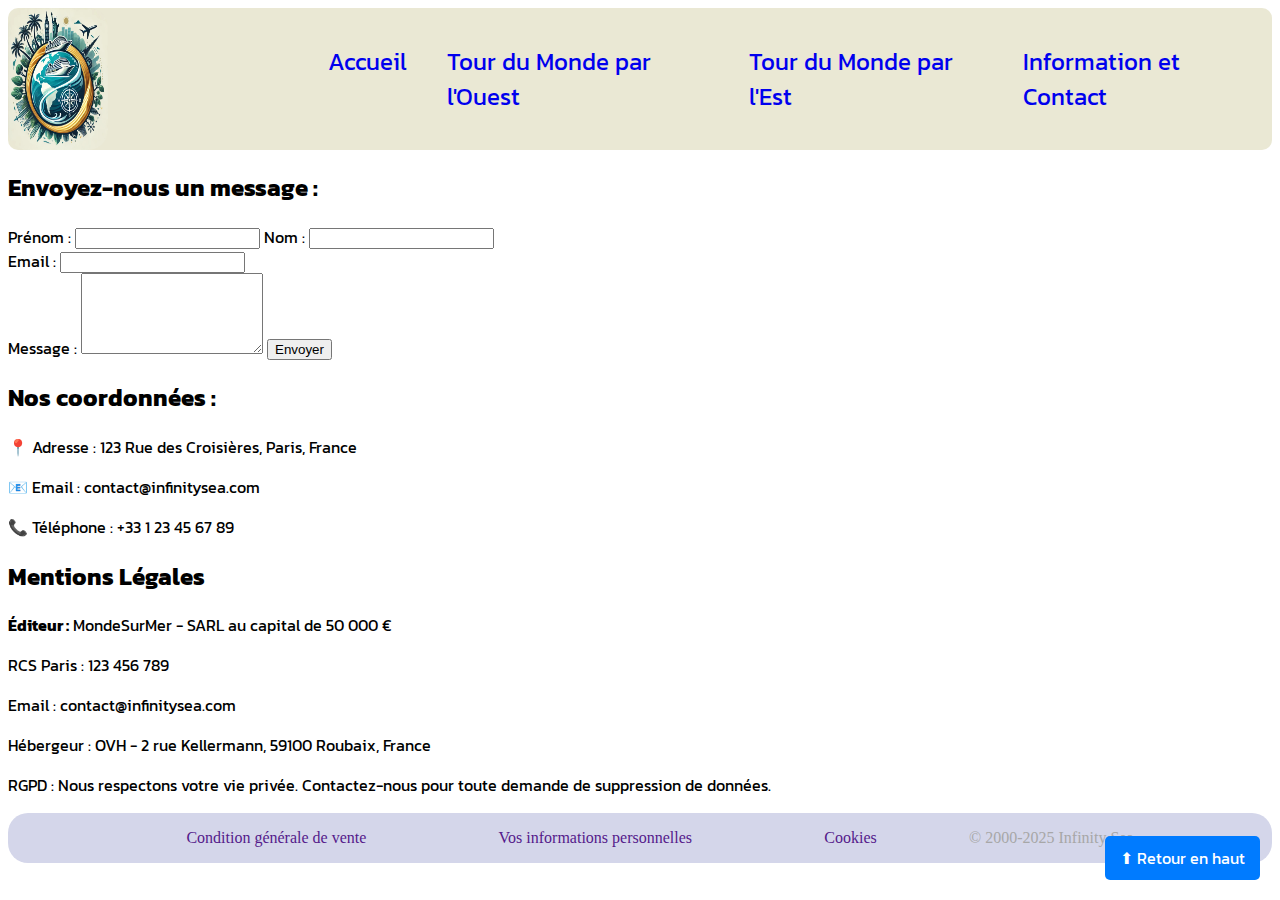
<file: contact.html>
<!DOCTYPE html>
<html lang="fr">
<head>
    <meta charset="UTF-8">
    <meta name="viewport" content="width=device-width, initial-scale=1.0">
    <title>Contact & Mentions Légales 📞​</title>
    <link rel="stylesheet" href="css/contact.css">
    <link rel="preconnect" href="https://fonts.googleapis.com">
    <link rel="preconnect" href="https://fonts.gstatic.com" crossorigin>
    <link href="https://fonts.googleapis.com/css2?family=Kanit&display=swap" rel="stylesheet">
</head>
<body>
    <header>
        <img class="logo" width="100" src="image/logo.jpg" alt="logo">
        <h1 class="animationtext">Infinity Sea</h1>
        <ul class="nav">
            <li><a href="index.html">Accueil</a></li>
            <li><a href="destination1.html">Tour du Monde par l'Ouest</a></li>
            <li><a href="destination2.html">Tour du Monde par l'Est</a></li>
            <li><a href="contact.html">Information et Contact</a></li>
        </ul>
    </header>
    
    <main>
        <section class="contact-form">
            <h2>Envoyez-nous un message :</h2>
            <form action="#" method="POST">
                <label for="hostname">Prénom :</label>
                <input type="text" id="hostname" name="hostname" required>
                <label for="name">Nom :</label>
                <input type="text" id="name" name="name" required>
                <br>
                <label for="email">Email :</label>
                <input type="email" id="email" name="email" required>
                <br>
                <label for="message">Message :</label>
                <textarea id="message" name="message" rows="5" required></textarea>
                <button type="submit">Envoyer</button>
            </form>
        </section>

        <section class="contact-info">
            <h2>Nos coordonnées :</h2>
            <p>📍 Adresse : 123 Rue des Croisières, Paris, France</p>
            <p>📧 Email : contact@infinitysea.com</p>
            <p>📞 Téléphone : +33 1 23 45 67 89</p>
        </section>
        
        <section class="legal">
            <h2>Mentions Légales</h2>
            <p><strong>Éditeur :</strong> MondeSurMer - SARL au capital de 50 000 €</p>
            <p>RCS Paris : 123 456 789</p>
            <p>Email : contact@infinitysea.com</p>
            <p>Hébergeur : OVH - 2 rue Kellermann, 59100 Roubaix, France</p>
            <p>RGPD : Nous respectons votre vie privée. Contactez-nous pour toute demande de suppression de données.</p>
        </section>
    </main>

    <footer>
        <br>
       <ul><a href="">Condition générale de vente</a></ul>
       <ul><a href="">Vos informations personnelles</a></ul>
       <ul><a href="">Cookies</a></ul>
       <a href="#top" class="back-to-top">⬆ Retour en haut</a>
       <p>&copy; 2000-2025 Infinity Sea</p>
        <br>
    

    </footer>
</body>
</html>
</file>
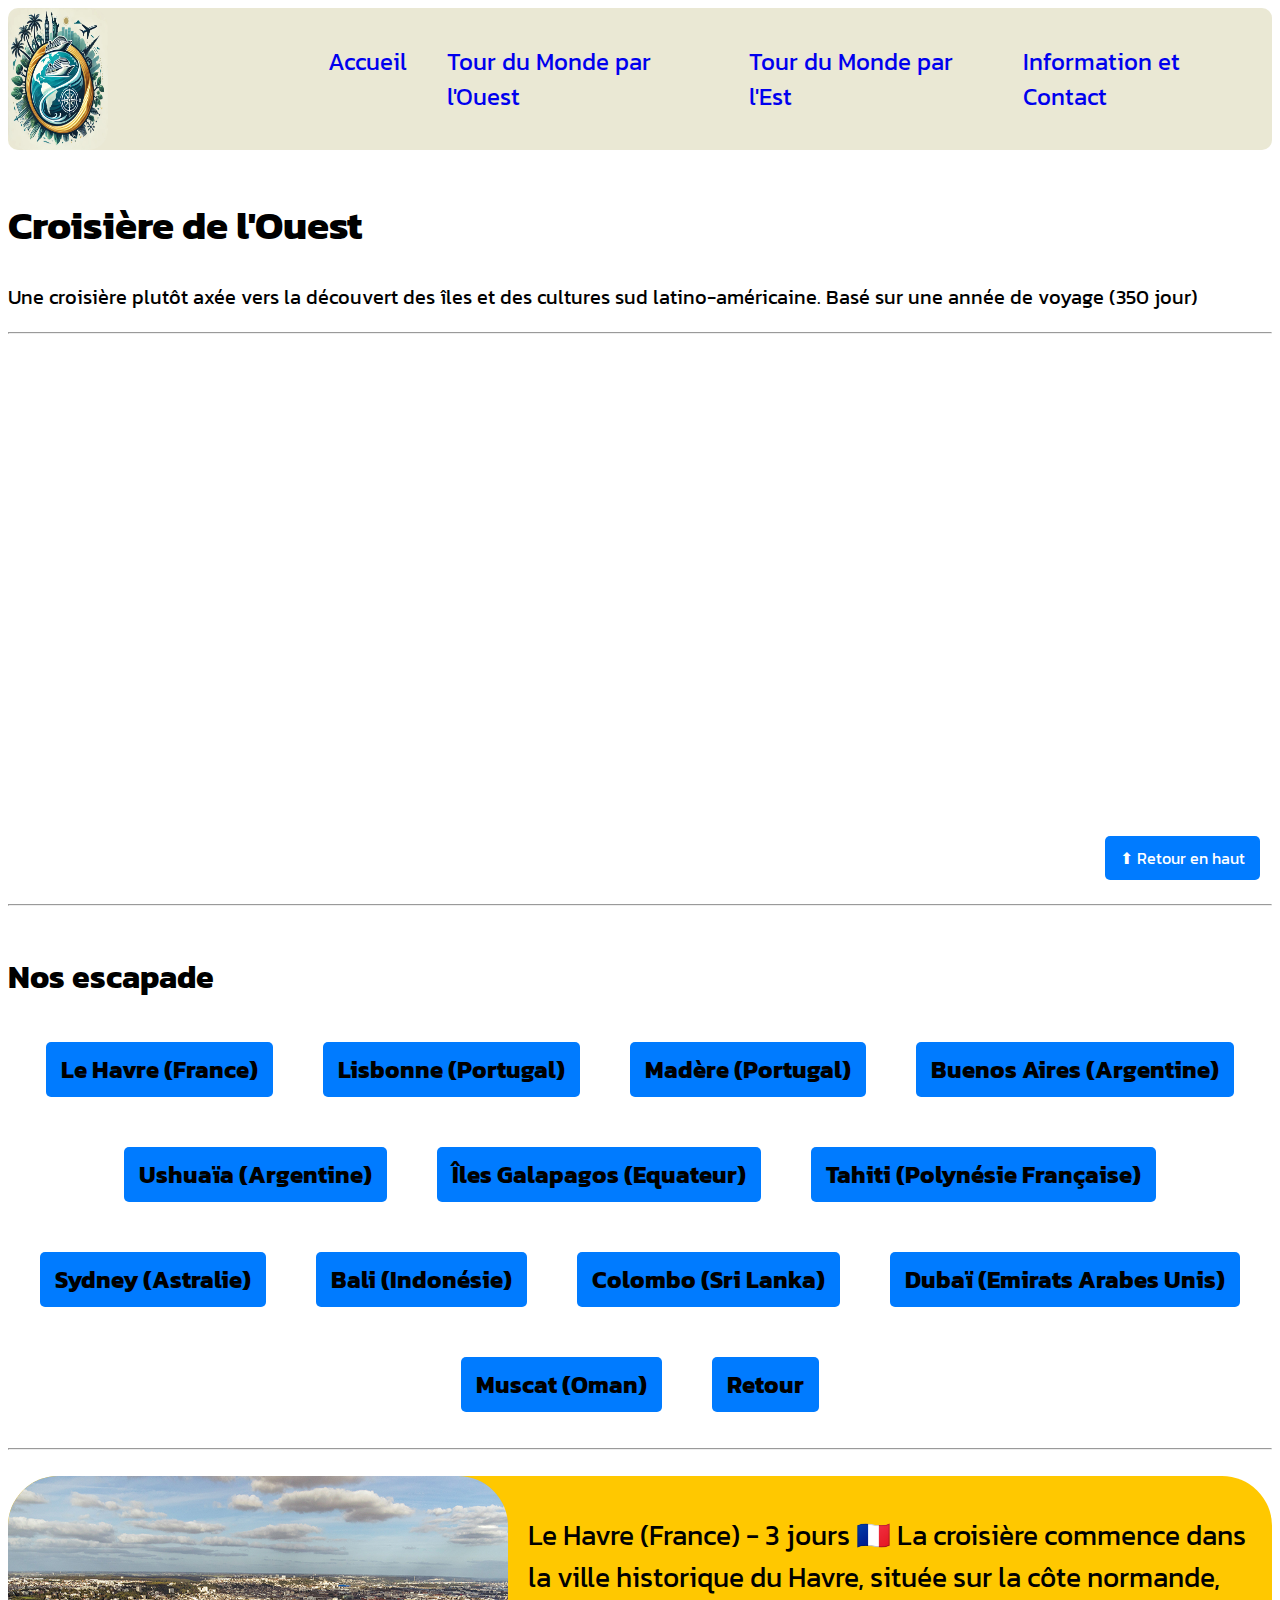
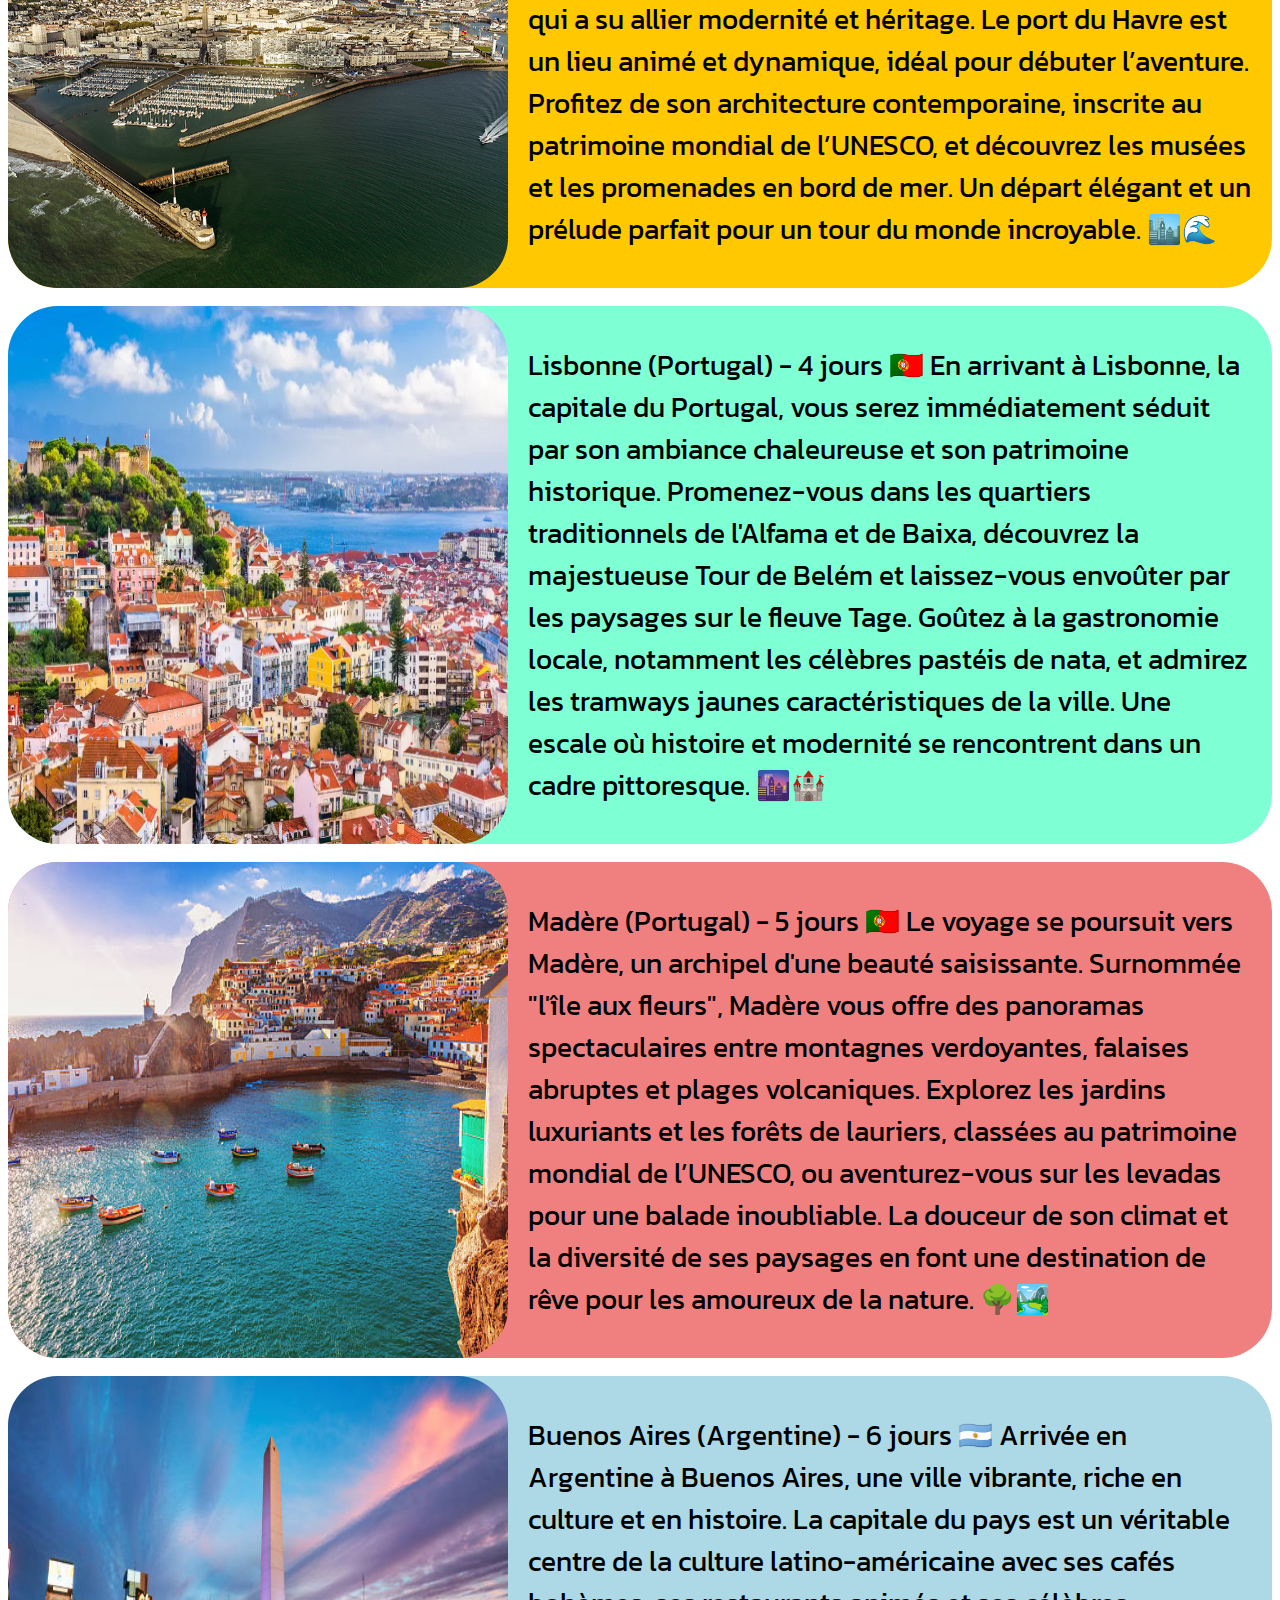
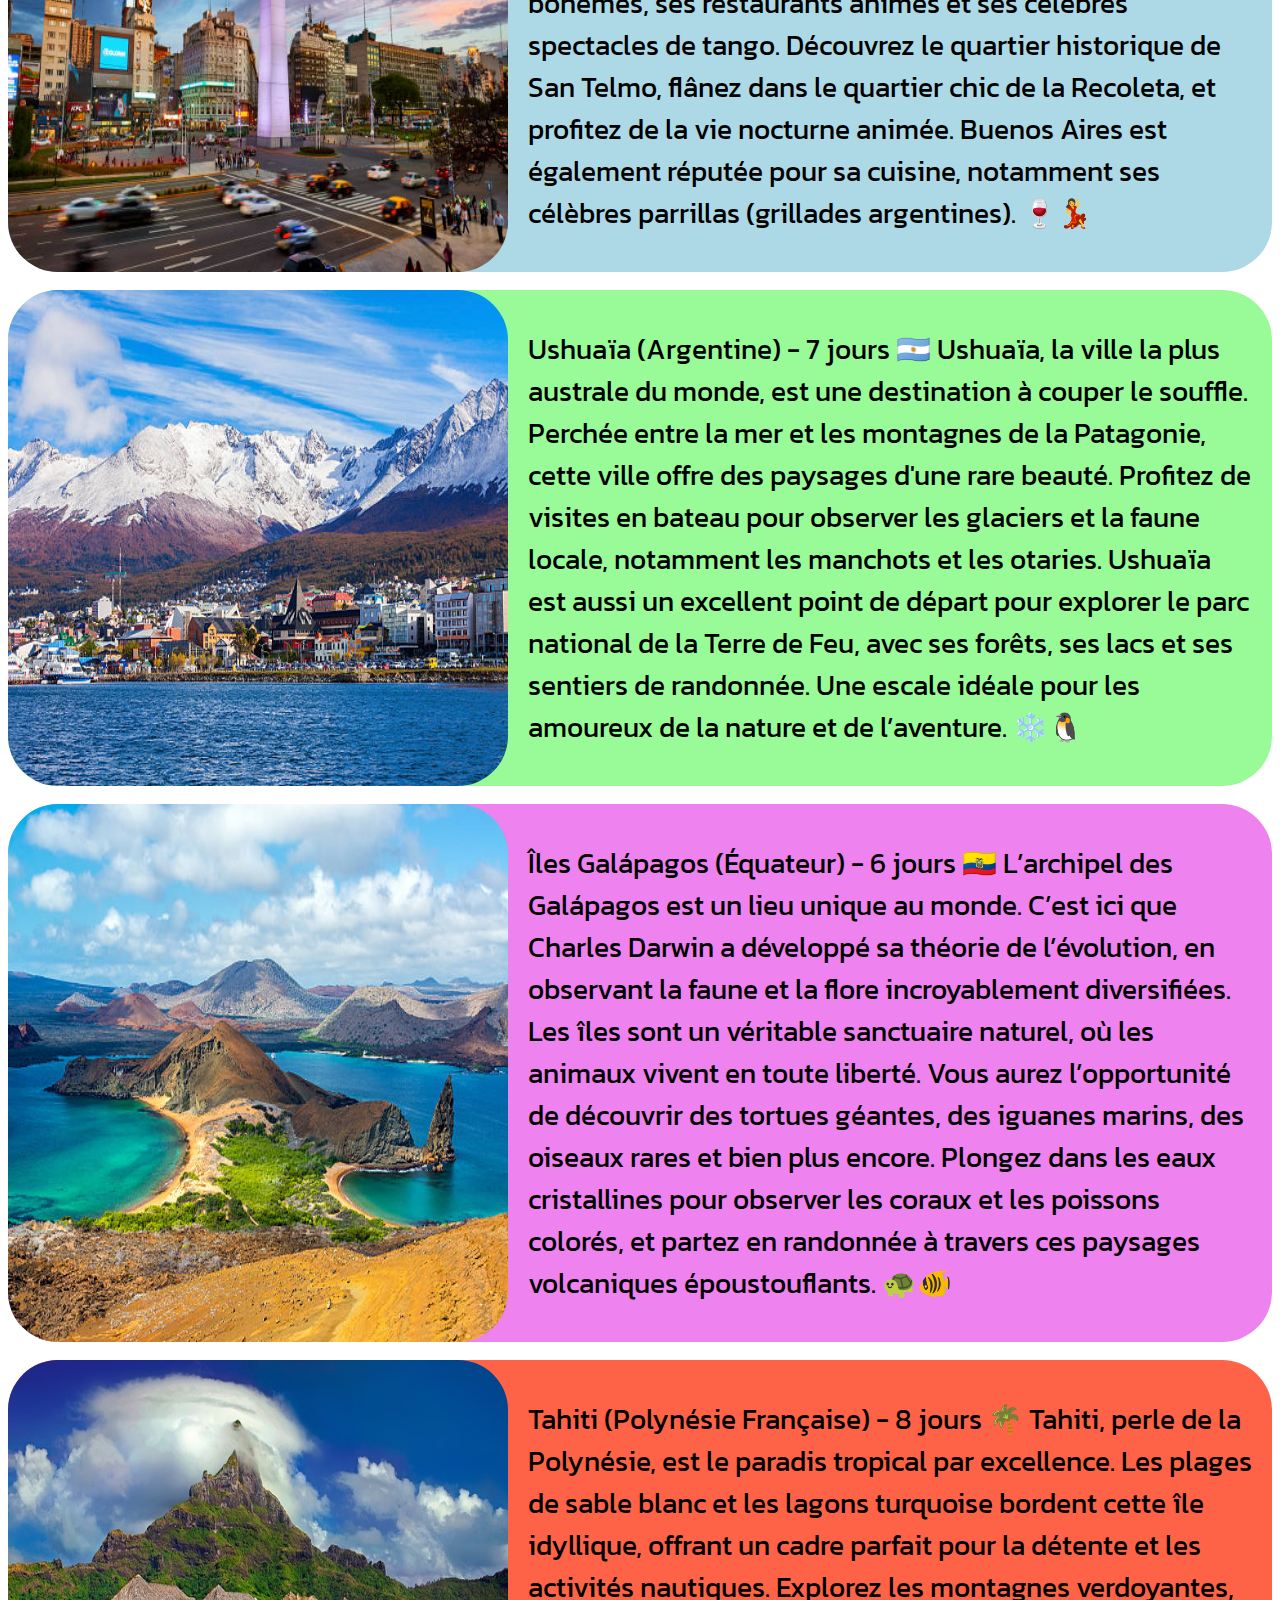
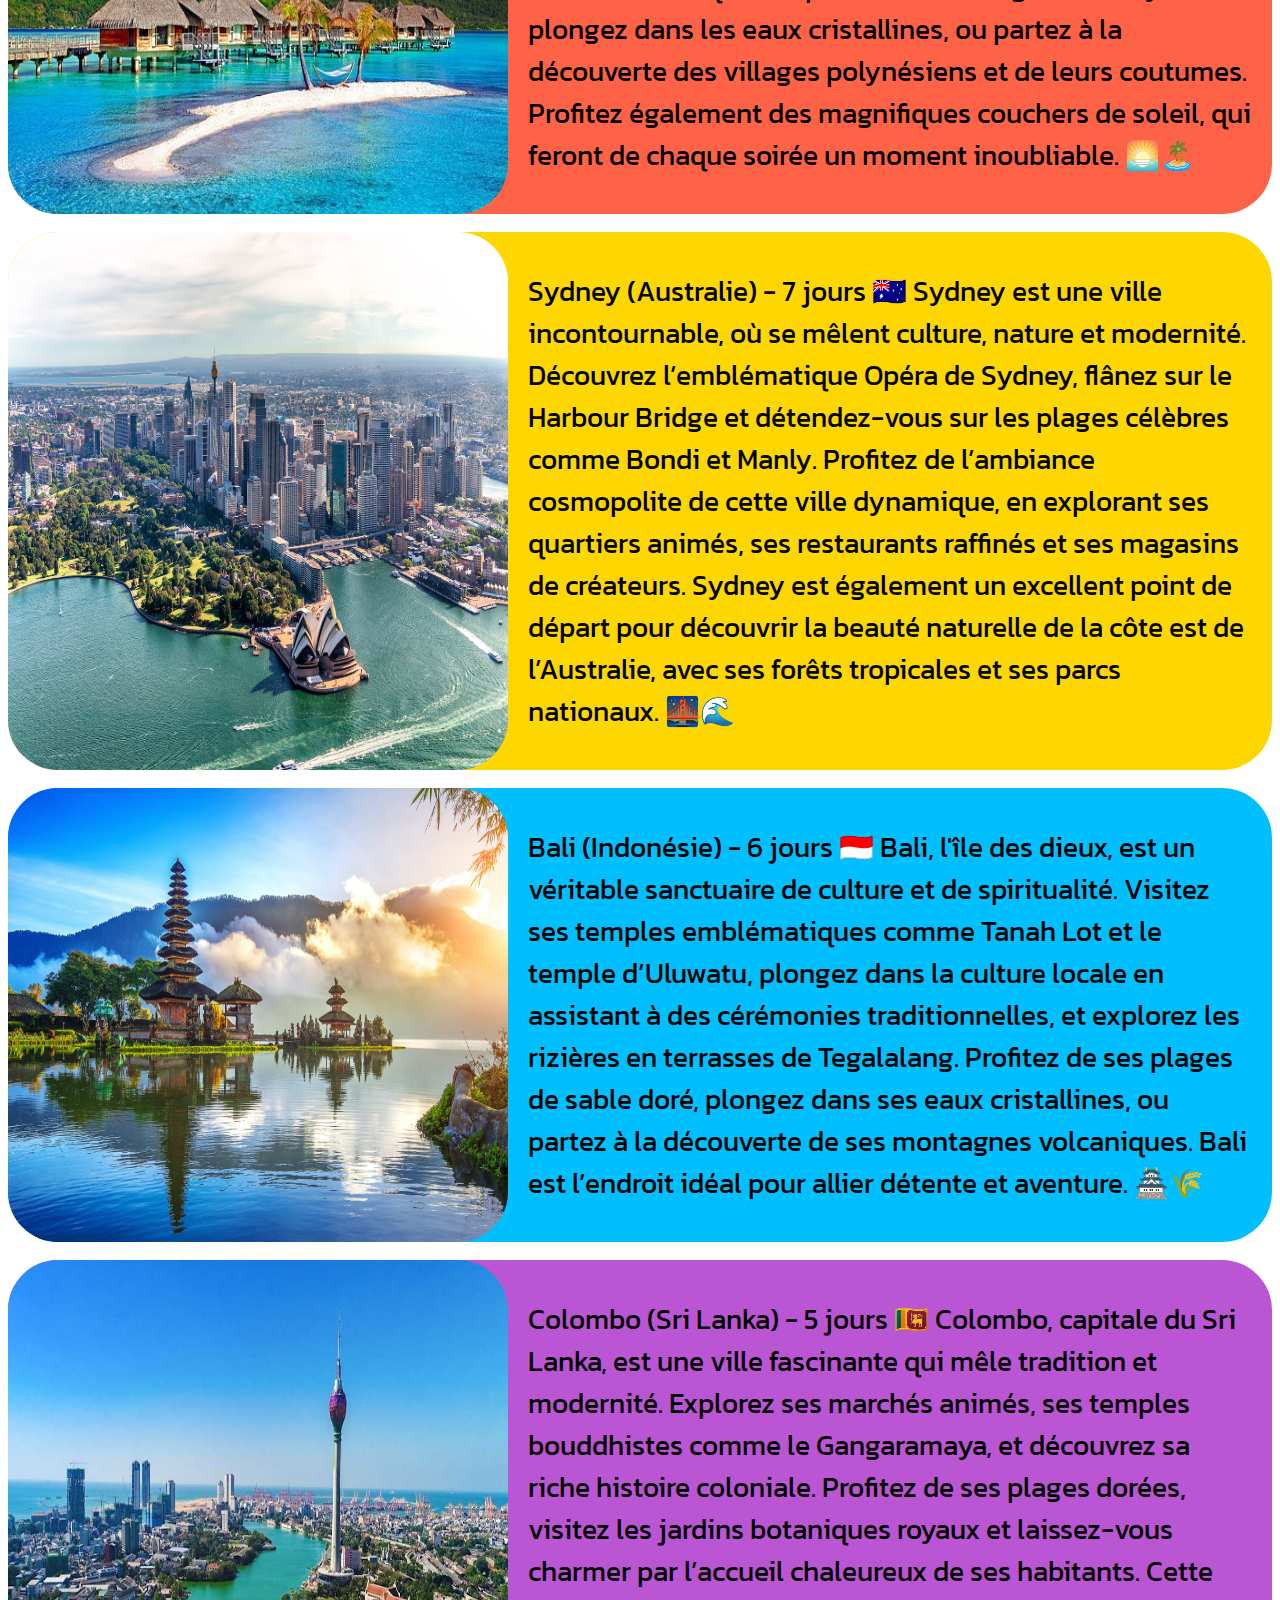
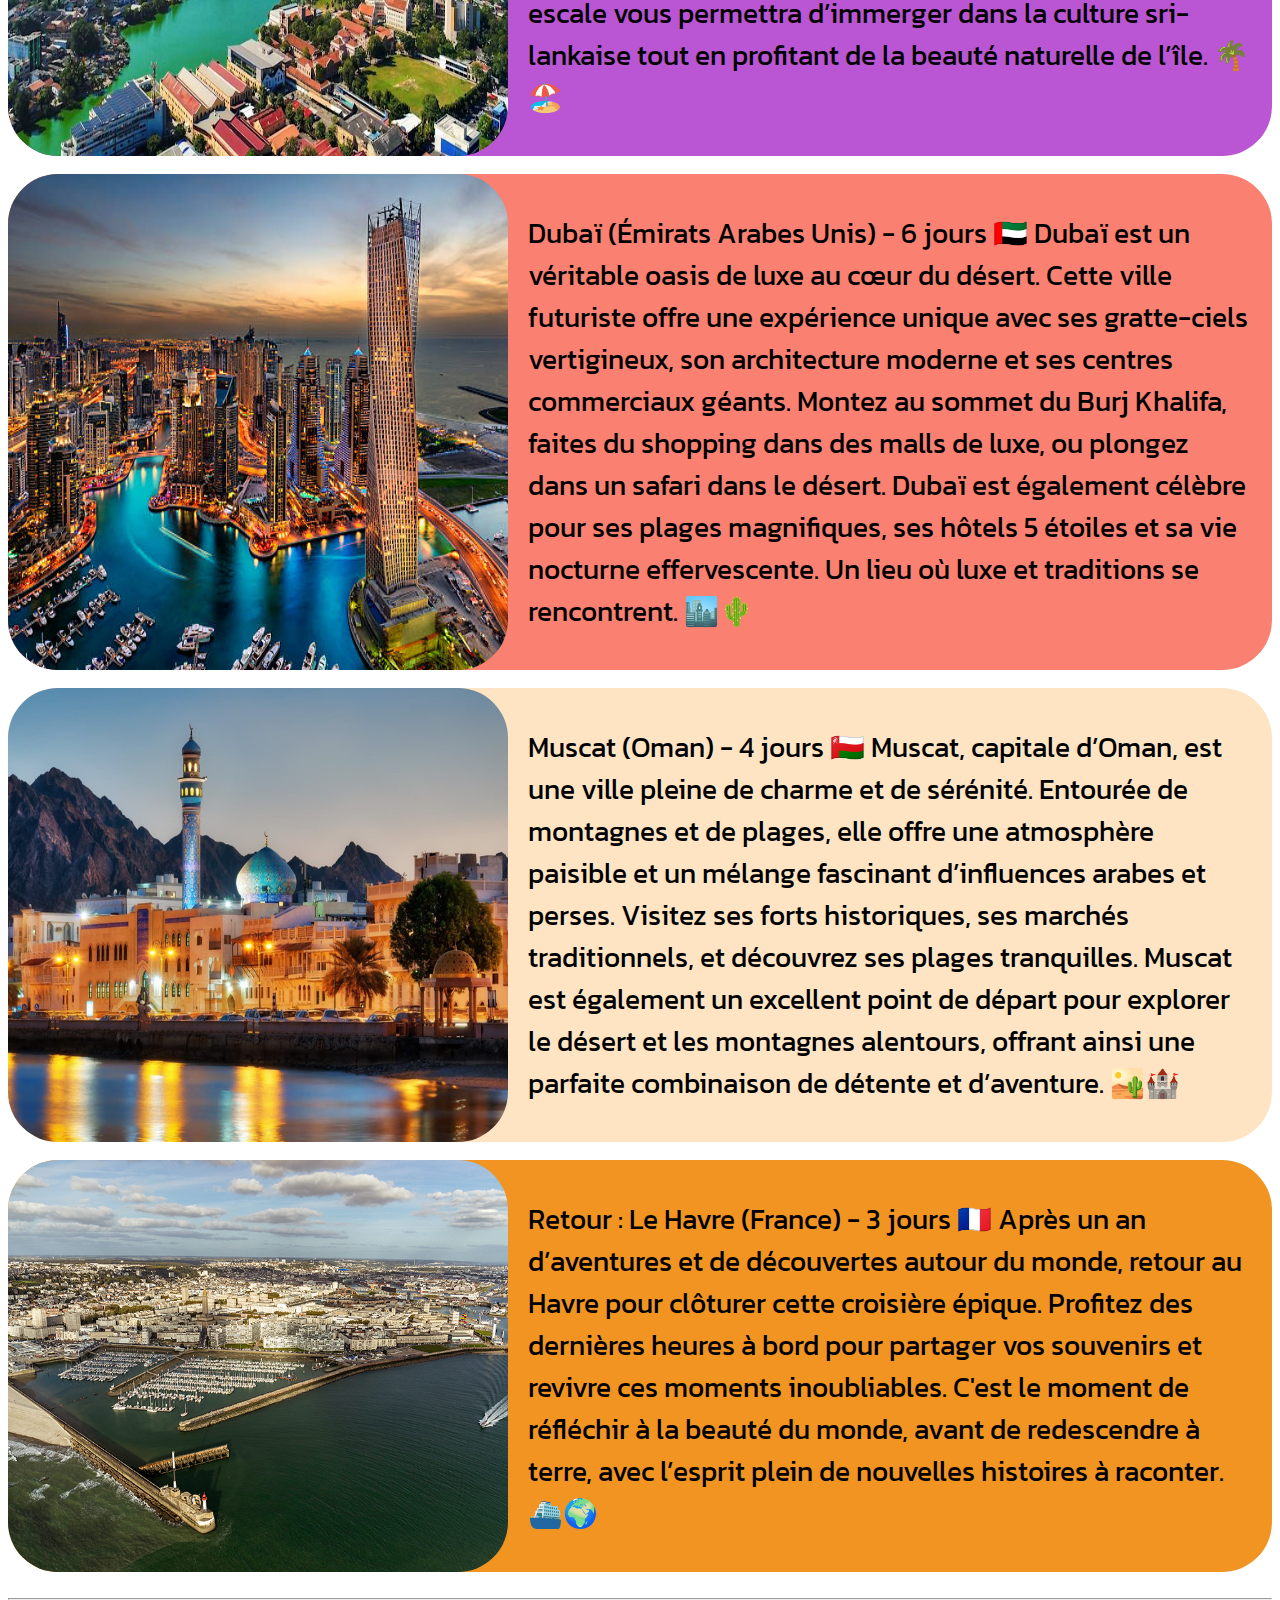
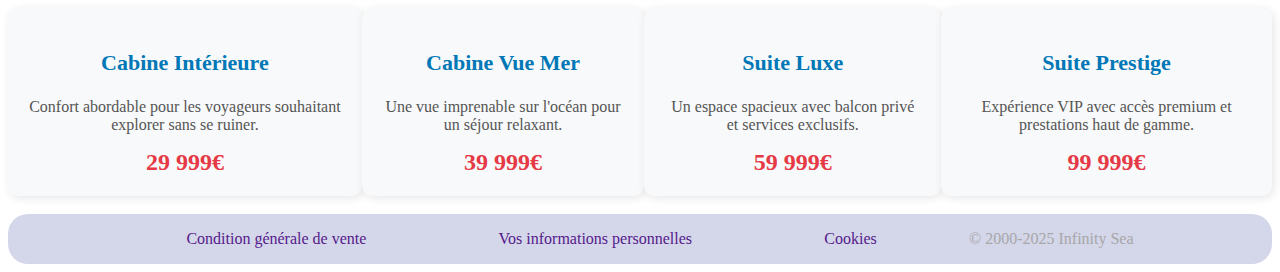
<file: destination1.html>
<!DOCTYPE html>
<html lang="en">
<head>
    <meta charset="UTF-8">
    <meta name="viewport" content="width=device-width, initial-scale=1.0">
    <title>​​☀️​ Tour du monde par l'Est 🏝️​</title>
    <link rel="stylesheet" href="css/destination1.css">
    <link rel="preconnect" href="https://fonts.googleapis.com">
    <link rel="preconnect" href="https://fonts.gstatic.com" crossorigin>
    <link href="https://fonts.googleapis.com/css2?family=Kanit&display=swap" rel="stylesheet">
</head>
<body>
    <header>
        <img class="/image/logo" width="100" src="image/logo.jpg" alt="logo">
        <h1 class="animationtext">Infinity Sea</h1>
        <ul class="nav">
            <li><a href="index.html">Accueil</a></li>
            <li><a href="destination1.html">Tour du Monde par l'Ouest</a></li>
            <li><a href="destination2.html">Tour du Monde par l'Est</a></li>
            <li><a href="contact.html">Information et Contact</a></li>
        </ul>
    </header>
        <br>
        <div class="textpresentation">
            <h1>Croisière de l'Ouest</h1>
            <p>Une croisière plutôt axée vers la découvert des îles et des cultures sud latino-américaine. Basé sur une année de voyage (350 jour)</p>
        </div>
        <hr>
        <iframe src="https://banzay-off.travelmap.net" width="100%" height="550" frameborder="0" allowfullscreen></iframe>
<hr>
<br>
        <main>
            <h1>Nos escapade</h1>
        <ul class="etapes-menu">
            <li><a href="#etape1">Le Havre (France)</a></li>
            <li><a href="#etape2">Lisbonne (Portugal)</a></li>
            <li><a href="#etape3">Madère (Portugal)</a></li>
            <li><a href="#etape4">Buenos Aires (Argentine)</a></li>
            <li><a href="#etape5">Ushuaïa (Argentine)</a></li>
            <li><a href="#etape6">Îles Galapagos (Equateur)</a></li>
            <li><a href="#etape7">Tahiti (Polynésie Française)</a></li>
            <li><a href="#etape8">Sydney (Astralie)</a></li>
            <li><a href="#etape9">Bali (Indonésie)</a></li>
            <li><a href="#etape10">Colombo (Sri Lanka)</a></li>
            <li><a href="#etape11">Dubaï (Emirats Arabes Unis)</a></li>
            <li><a href="#etape12">Muscat (Oman)</a></li>
            <li><a href="#etape13">Retour</a></li>
        </ul>
        </main>
        <hr>
        <br>
        <div id="etape1" class="etapeun">
            <img width="500" src="image/PortHavre.jpg" alt="">
            <p>Le Havre (France) - 3 jours
                🇫🇷 La croisière commence dans la ville historique du Havre, située sur la côte normande, qui a su allier modernité et héritage. Le port du Havre est un lieu animé et dynamique, idéal pour débuter l’aventure. Profitez de son architecture contemporaine, inscrite au patrimoine mondial de l’UNESCO, et découvrez les musées et les promenades en bord de mer. Un départ élégant et un prélude parfait pour un tour du monde incroyable. 🏙️🌊</p>
        </div>
        <br>
        <div id="etape2" class="etapedeux">
            <img width="500" src="image/lisbonne.webp" alt="">
            <p>Lisbonne (Portugal) - 4 jours
                🇵🇹 En arrivant à Lisbonne, la capitale du Portugal, vous serez immédiatement séduit par son ambiance chaleureuse et son patrimoine historique. Promenez-vous dans les quartiers traditionnels de l'Alfama et de Baixa, découvrez la majestueuse Tour de Belém et laissez-vous envoûter par les paysages sur le fleuve Tage. Goûtez à la gastronomie locale, notamment les célèbres pastéis de nata, et admirez les tramways jaunes caractéristiques de la ville. Une escale où histoire et modernité se rencontrent dans un cadre pittoresque. 🌆🏰</p>
        </div>
        <br>
        <div id="etape3" class="etapetrois">
            <img width="500" src="image/madere.jpg" alt="">
            <p>Madère (Portugal) - 5 jours
                🇵🇹 Le voyage se poursuit vers Madère, un archipel d'une beauté saisissante. Surnommée "l'île aux fleurs", Madère vous offre des panoramas spectaculaires entre montagnes verdoyantes, falaises abruptes et plages volcaniques. Explorez les jardins luxuriants et les forêts de lauriers, classées au patrimoine mondial de l’UNESCO, ou aventurez-vous sur les levadas pour une balade inoubliable. La douceur de son climat et la diversité de ses paysages en font une destination de rêve pour les amoureux de la nature. 🌳🏞️</p>
        </div>
        <br>
        <div id="etape4" class="etapequatre">
            <img width="500" src="image/buenosaire.jpg" alt="">
            <p>Buenos Aires (Argentine) - 6 jours
                🇦🇷 Arrivée en Argentine à Buenos Aires, une ville vibrante, riche en culture et en histoire. La capitale du pays est un véritable centre de la culture latino-américaine avec ses cafés bohèmes, ses restaurants animés et ses célèbres spectacles de tango. Découvrez le quartier historique de San Telmo, flânez dans le quartier chic de la Recoleta, et profitez de la vie nocturne animée. Buenos Aires est également réputée pour sa cuisine, notamment ses célèbres parrillas (grillades argentines). 🍷💃</p>
        </div>
        <br>
        <div id="etape5" class="etapecinq">
            <img width="500" src="image/ushuaia.jpg" alt="">
            <p>Ushuaïa (Argentine) - 7 jours
                🇦🇷 Ushuaïa, la ville la plus australe du monde, est une destination à couper le souffle. Perchée entre la mer et les montagnes de la Patagonie, cette ville offre des paysages d'une rare beauté. Profitez de visites en bateau pour observer les glaciers et la faune locale, notamment les manchots et les otaries. Ushuaïa est aussi un excellent point de départ pour explorer le parc national de la Terre de Feu, avec ses forêts, ses lacs et ses sentiers de randonnée. Une escale idéale pour les amoureux de la nature et de l’aventure. ❄️🐧</p>
        </div>
        <br>
        <div id="etape6" class="etapesix">
            <img width="500" src="image/Îles Galápagos (Équateur).jpg" alt="">
            <p>Îles Galápagos (Équateur) - 6 jours
                🇪🇨 L’archipel des Galápagos est un lieu unique au monde. C’est ici que Charles Darwin a développé sa théorie de l’évolution, en observant la faune et la flore incroyablement diversifiées. Les îles sont un véritable sanctuaire naturel, où les animaux vivent en toute liberté. Vous aurez l’opportunité de découvrir des tortues géantes, des iguanes marins, des oiseaux rares et bien plus encore. Plongez dans les eaux cristallines pour observer les coraux et les poissons colorés, et partez en randonnée à travers ces paysages volcaniques époustouflants. 🐢🐠</p>
        </div>
        <br>
        <div id="etape7" class="etapesept">
            <img width="500" src="image/tahiti.jpg" alt="">
            <p>Tahiti (Polynésie Française) - 8 jours
                🌴 Tahiti, perle de la Polynésie, est le paradis tropical par excellence. Les plages de sable blanc et les lagons turquoise bordent cette île idyllique, offrant un cadre parfait pour la détente et les activités nautiques. Explorez les montagnes verdoyantes, plongez dans les eaux cristallines, ou partez à la découverte des villages polynésiens et de leurs coutumes. Profitez également des magnifiques couchers de soleil, qui feront de chaque soirée un moment inoubliable. 🌅🏝️</p>
        </div>
        <br>
        <div id="etape8" class="etapehuit">
            <img width="500" src="image/sydney.jpg" alt="">
            <p>Sydney (Australie) - 7 jours
                🇦🇺 Sydney est une ville incontournable, où se mêlent culture, nature et modernité. Découvrez l’emblématique Opéra de Sydney, flânez sur le Harbour Bridge et détendez-vous sur les plages célèbres comme Bondi et Manly. Profitez de l’ambiance cosmopolite de cette ville dynamique, en explorant ses quartiers animés, ses restaurants raffinés et ses magasins de créateurs. Sydney est également un excellent point de départ pour découvrir la beauté naturelle de la côte est de l’Australie, avec ses forêts tropicales et ses parcs nationaux. 🌉🌊</p>
        </div>
        <br>
        <div id="etape9" class="etapeneuf">
            <img width="500" src="image/bali.jpg" alt="">
            <p>Bali (Indonésie) - 6 jours
                🇮🇩 Bali, l'île des dieux, est un véritable sanctuaire de culture et de spiritualité. Visitez ses temples emblématiques comme Tanah Lot et le temple d’Uluwatu, plongez dans la culture locale en assistant à des cérémonies traditionnelles, et explorez les rizières en terrasses de Tegalalang. Profitez de ses plages de sable doré, plongez dans ses eaux cristallines, ou partez à la découverte de ses montagnes volcaniques. Bali est l’endroit idéal pour allier détente et aventure. 🏯🌾</p>
        </div>
        <br>
        <div id="etape10" class="etapedix">
            <img width="500" src="image/Colombo.jpg" alt="">
            <p>Colombo (Sri Lanka) - 5 jours
                🇱🇰 Colombo, capitale du Sri Lanka, est une ville fascinante qui mêle tradition et modernité. Explorez ses marchés animés, ses temples bouddhistes comme le Gangaramaya, et découvrez sa riche histoire coloniale. Profitez de ses plages dorées, visitez les jardins botaniques royaux et laissez-vous charmer par l’accueil chaleureux de ses habitants. Cette escale vous permettra d’immerger dans la culture sri-lankaise tout en profitant de la beauté naturelle de l’île. 🌴🏖️</p>
        </div>
        <br>
        <div id="etape11" class="etapeonze">
            <img width="500" src="image/dubai.jpg" alt="">
            <p>Dubaï (Émirats Arabes Unis) - 6 jours
                🇦🇪 Dubaï est un véritable oasis de luxe au cœur du désert. Cette ville futuriste offre une expérience unique avec ses gratte-ciels vertigineux, son architecture moderne et ses centres commerciaux géants. Montez au sommet du Burj Khalifa, faites du shopping dans des malls de luxe, ou plongez dans un safari dans le désert. Dubaï est également célèbre pour ses plages magnifiques, ses hôtels 5 étoiles et sa vie nocturne effervescente. Un lieu où luxe et traditions se rencontrent. 🏙️🌵</p>
        </div>
        <br>
        <div id="etape12" class="etapedouze">
            <img width="500" src="image/Muscat.jpg" alt="">
            <p>Muscat (Oman) - 4 jours
                🇴🇲 Muscat, capitale d’Oman, est une ville pleine de charme et de sérénité. Entourée de montagnes et de plages, elle offre une atmosphère paisible et un mélange fascinant d’influences arabes et perses. Visitez ses forts historiques, ses marchés traditionnels, et découvrez ses plages tranquilles. Muscat est également un excellent point de départ pour explorer le désert et les montagnes alentours, offrant ainsi une parfaite combinaison de détente et d’aventure. 🏜️🏰</p>
        </div>
        <br>
        <div id="etape13" class="etaperetour">
            <img width="500" src="image/PortHavre.jpg" alt="">
            <p>Retour : Le Havre (France) - 3 jours
                🇫🇷 Après un an d’aventures et de découvertes autour du monde, retour au Havre pour clôturer cette croisière épique. Profitez des dernières heures à bord pour partager vos souvenirs et revivre ces moments inoubliables. C'est le moment de réfléchir à la beauté du monde, avant de redescendre à terre, avec l’esprit plein de nouvelles histoires à raconter. ⛴️🌍</p>
        </div>
        <br>
        <hr>
        <div class="pricing-grid">
            <div class="pricing-item">
                <h3>Cabine Intérieure</h3>
                <p>Confort abordable pour les voyageurs souhaitant explorer sans se ruiner.</p>
                <span class="price">29 999€</span>
            </div>
            <div class="pricing-item">
                <h3>Cabine Vue Mer</h3>
                <p>Une vue imprenable sur l'océan pour un séjour relaxant.</p>
                <span class="price">39 999€</span>
            </div>
            <div class="pricing-item">
                <h3>Suite Luxe</h3>
                <p>Un espace spacieux avec balcon privé et services exclusifs.</p>
                <span class="price">59 999€</span>
            </div>
            <div class="pricing-item">
                <h3>Suite Prestige</h3>
                <p>Expérience VIP avec accès premium et prestations haut de gamme.</p>
                <span class="price">99 999€</span>
            </div>
        </div>
        <br>
        <footer>
            <br>
           <ul><a href="">Condition générale de vente</a></ul>
           <ul><a href="">Vos informations personnelles</a></ul>
           <ul><a href="">Cookies</a></ul>
           <a href="#top" class="back-to-top">⬆ Retour en haut</a>
           <p>&copy; 2000-2025 Infinity Sea</p>
            <br>
        
    
        </footer>
   
</body>
</html>
</file>
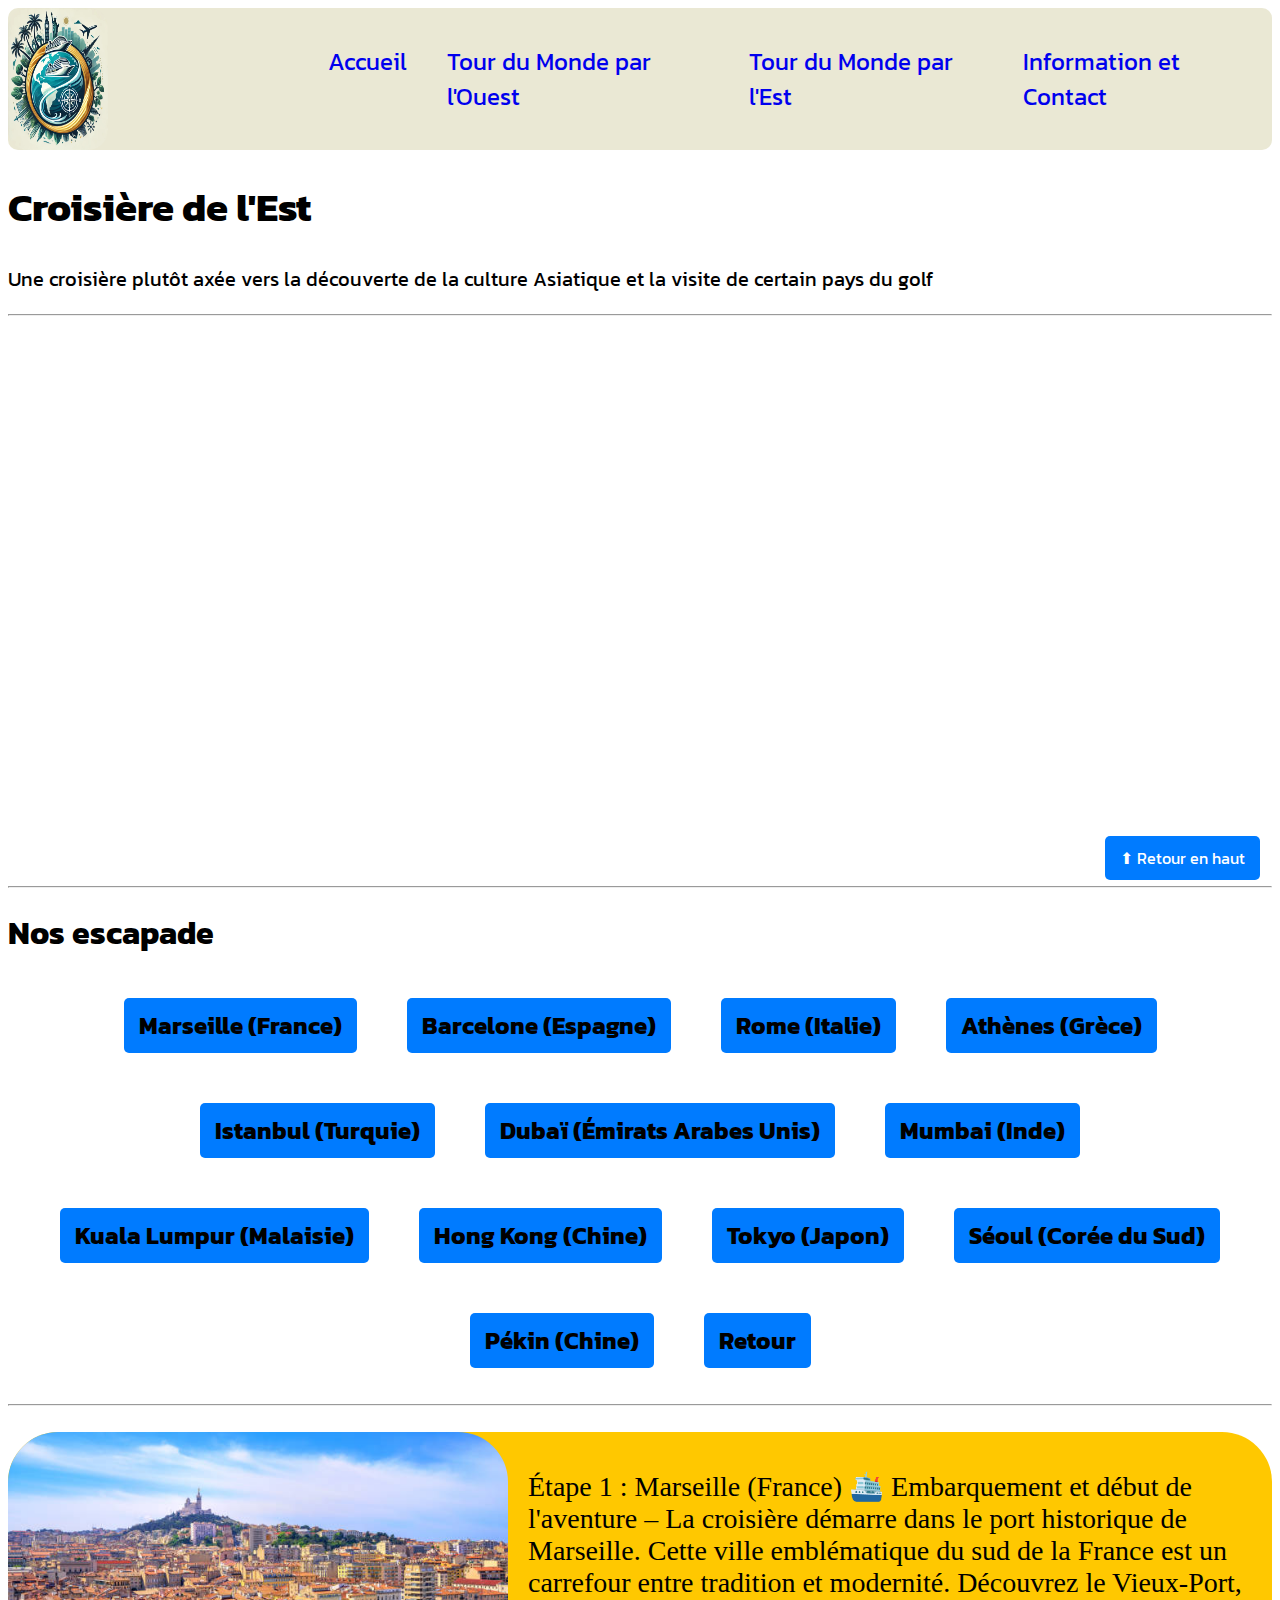
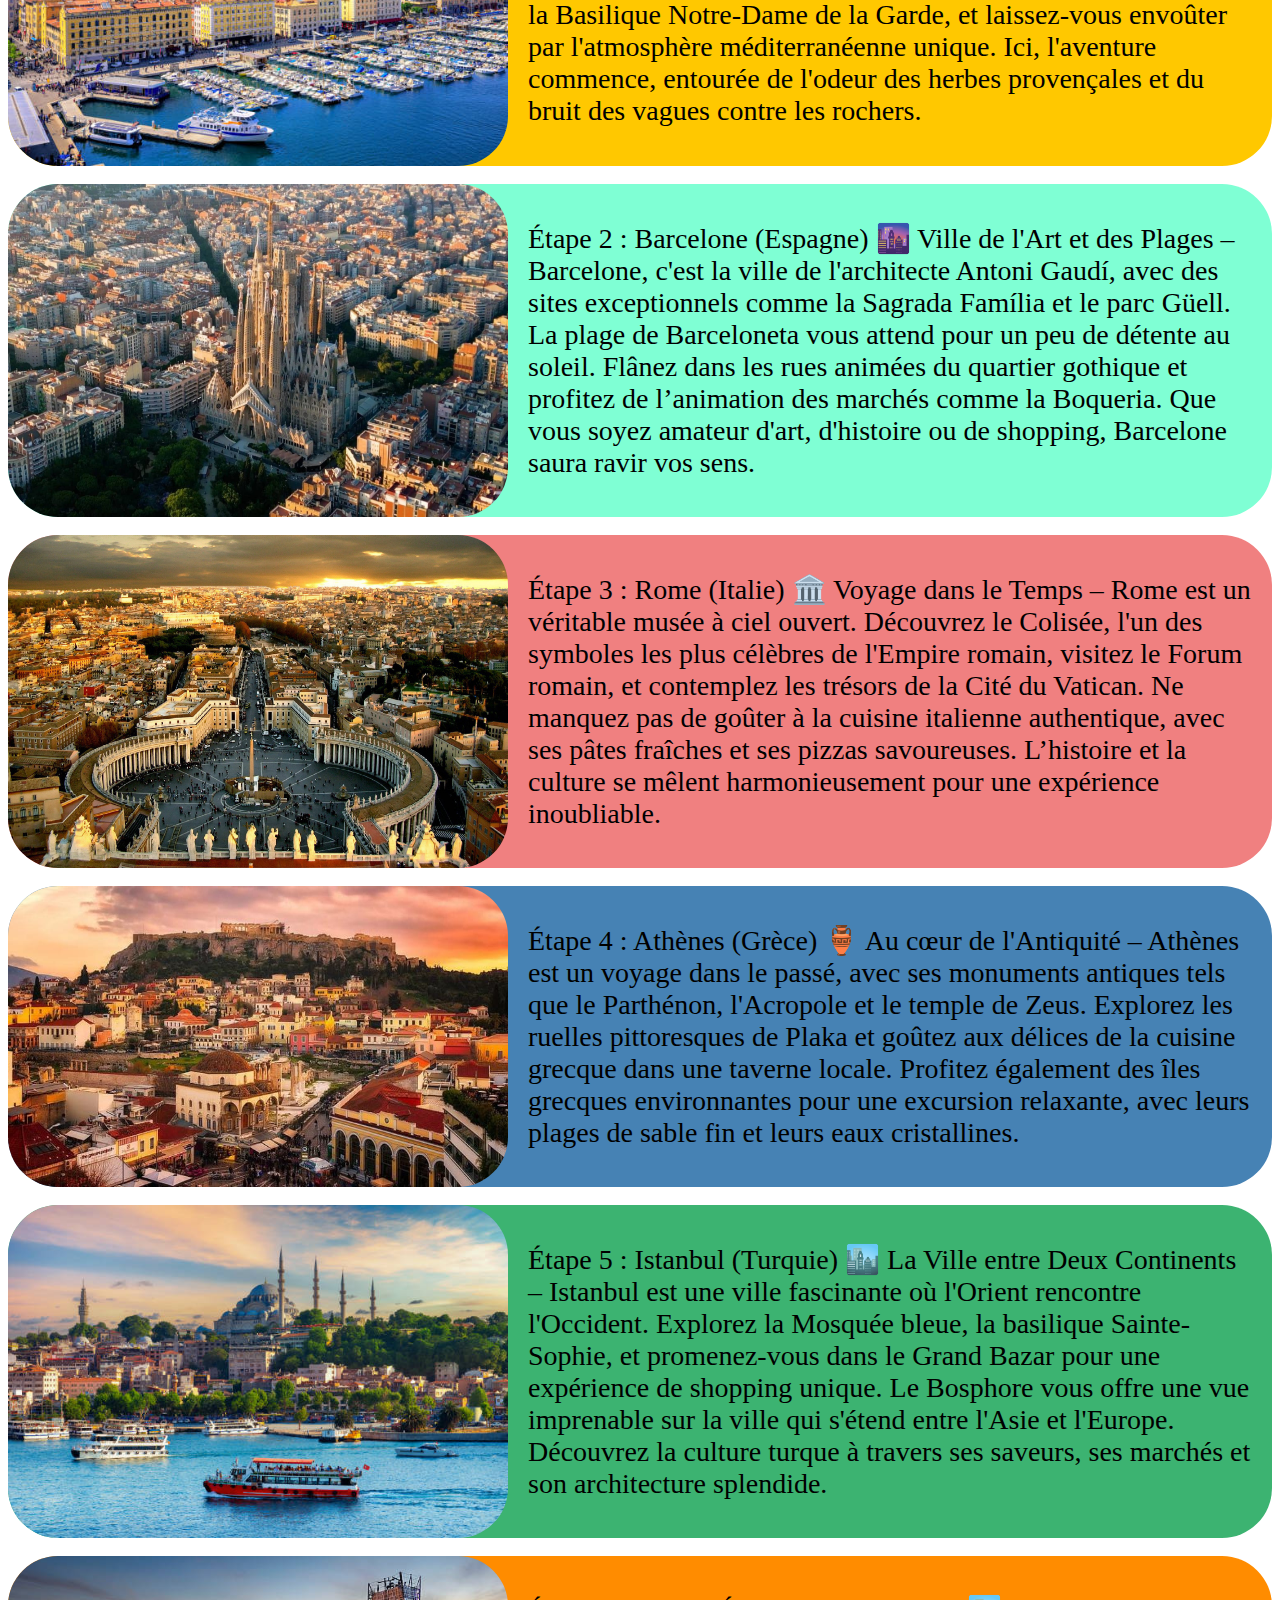
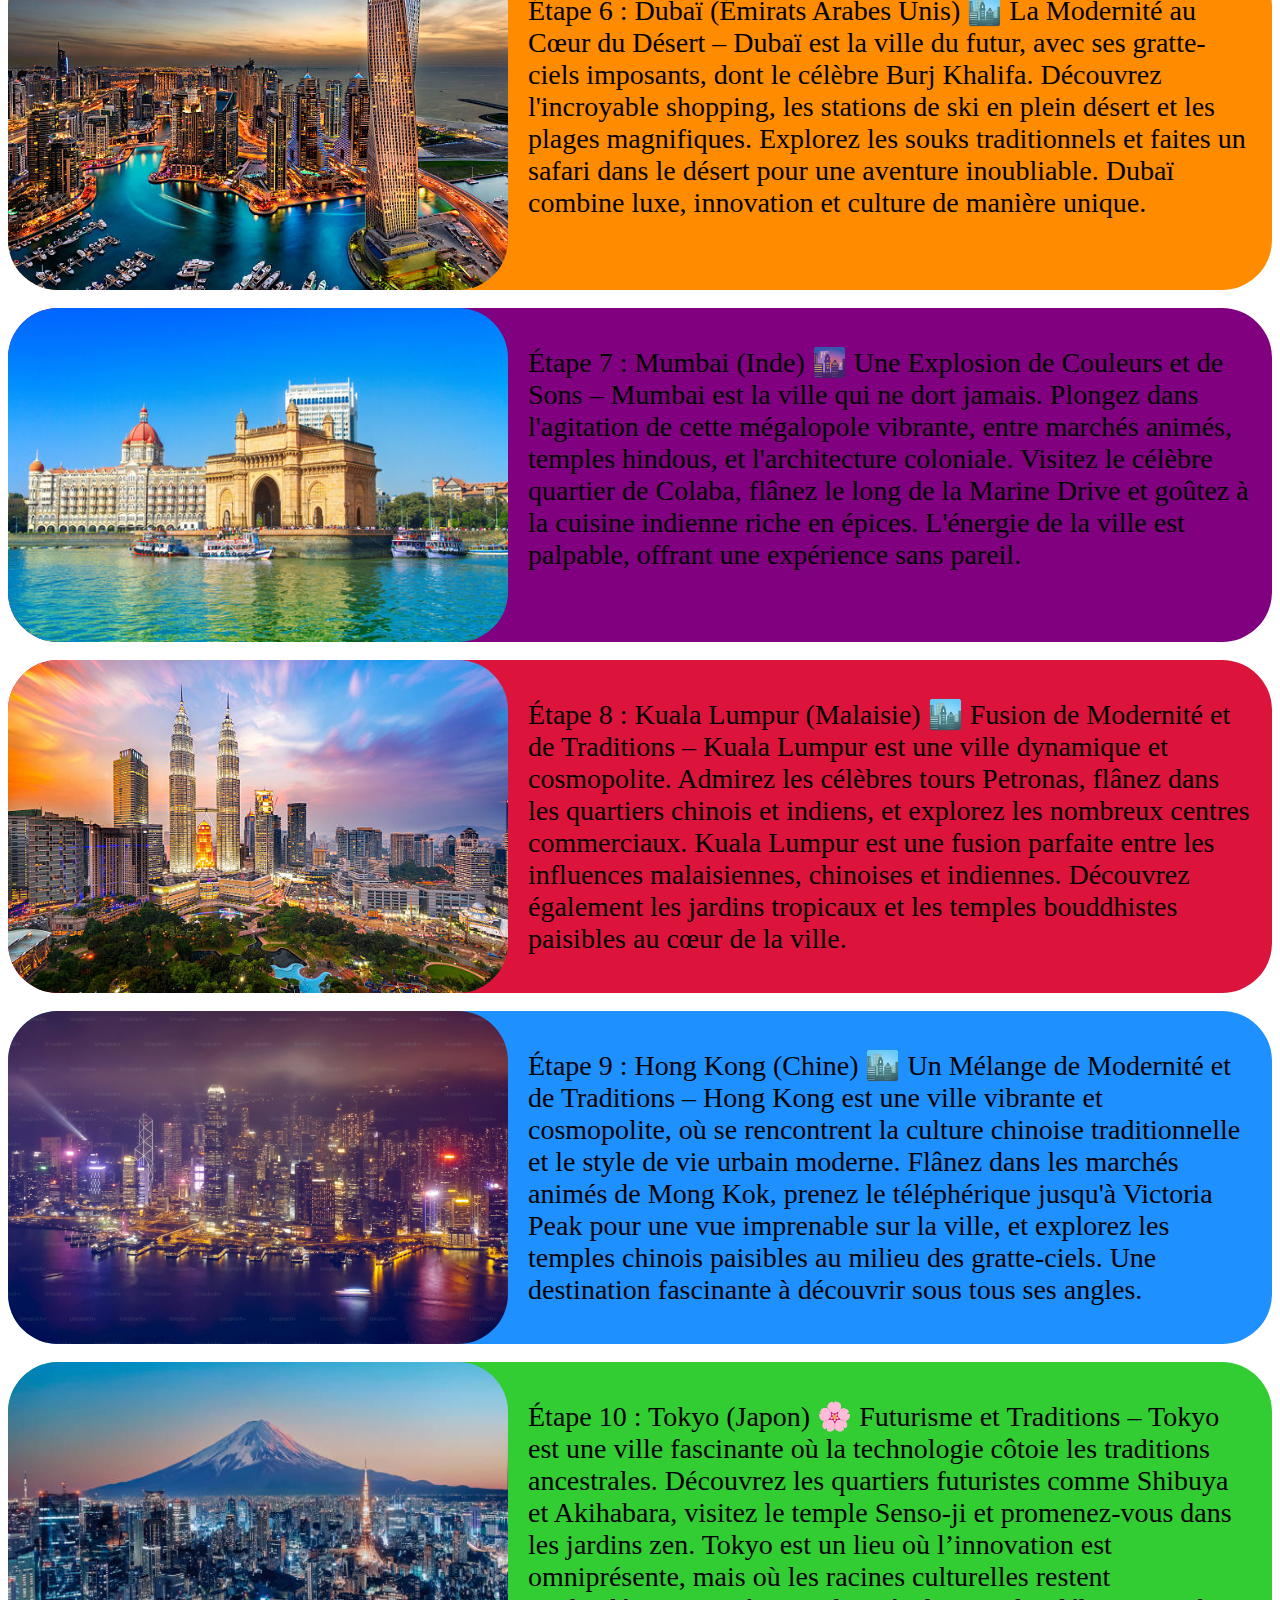
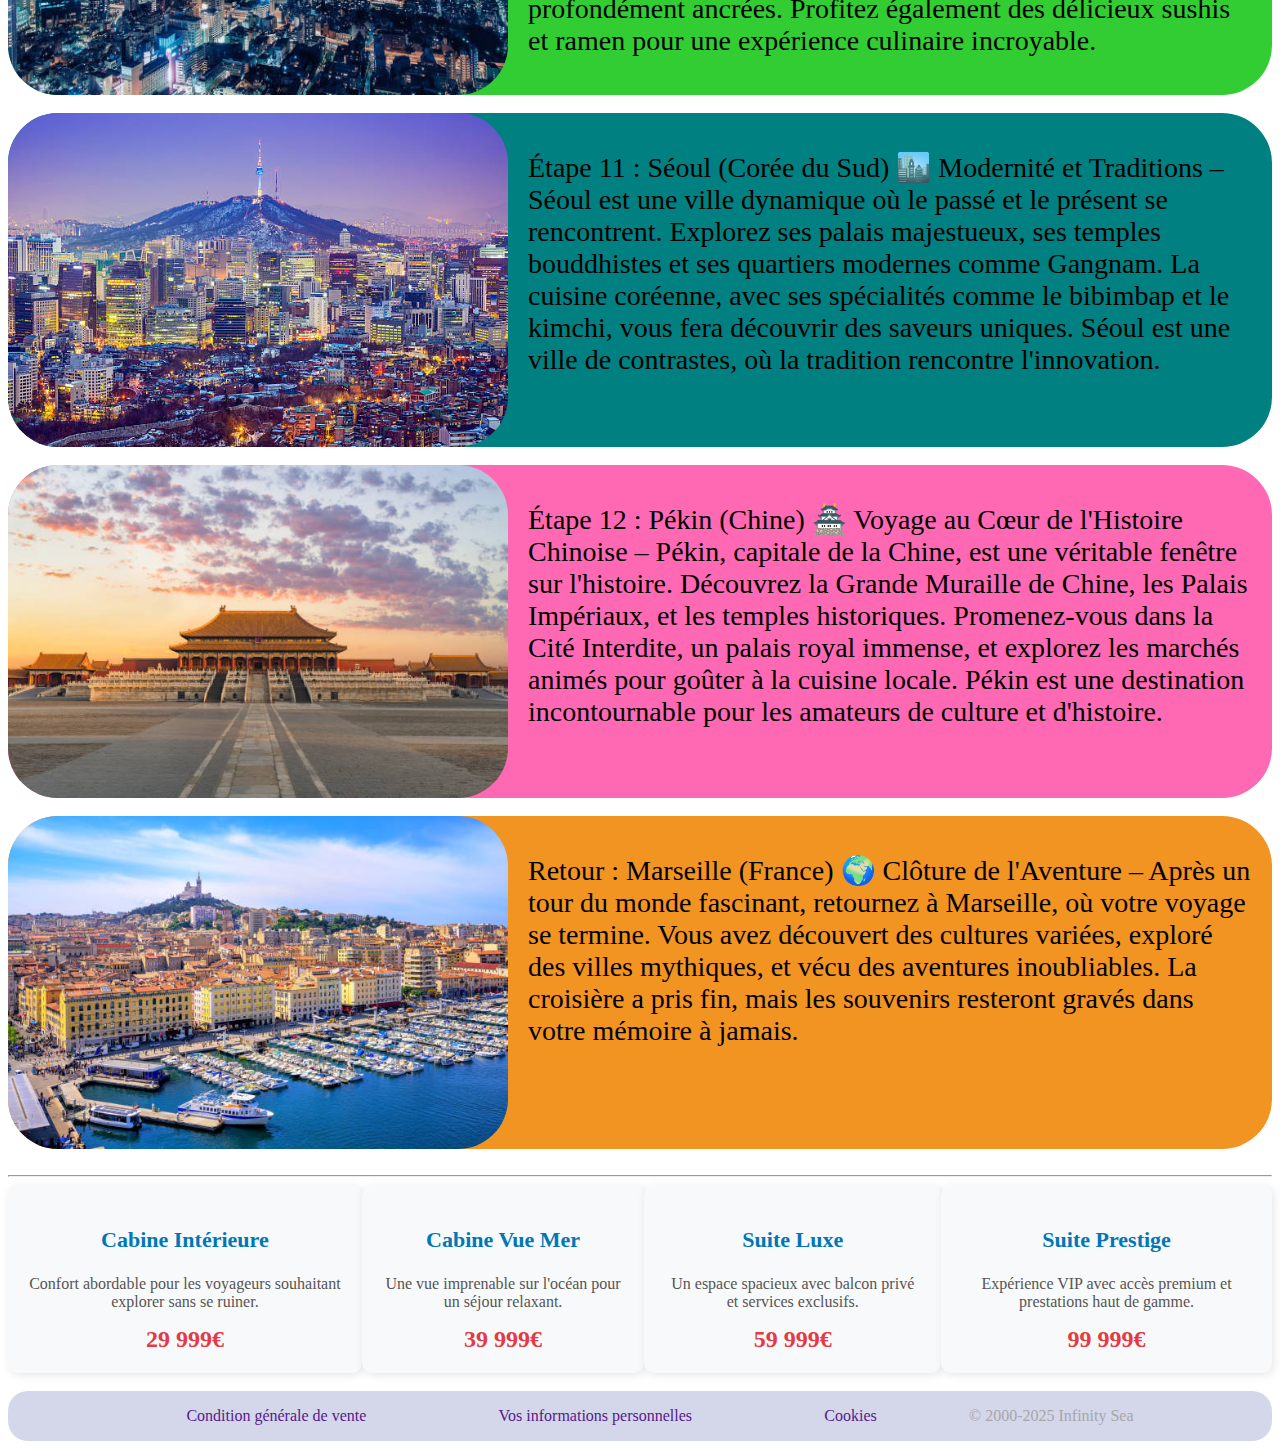
<file: destination2.html>
<!DOCTYPE html>
<html lang="en">
<head>
    <meta charset="UTF-8">
    <meta name="viewport" content="width=device-width, initial-scale=1.0">
    <title>🍥​ Tour du monde par l'Est 🥮​</title>
    <link rel="stylesheet" href="css/destination2.css">
    <link rel="preconnect" href="https://fonts.googleapis.com">
    <link rel="preconnect" href="https://fonts.gstatic.com" crossorigin>
    <link href="https://fonts.googleapis.com/css2?family=Kanit&display=swap" rel="stylesheet">
</head>
<body>
    <header>
        <img class="logo" width="100" src="image/logo.jpg" alt="logo">
        <h1 class="animationtext">Infinity Sea</h1>
        <ul class="nav">
            <li><a href="index.html">Accueil</a></li>
            <li><a href="destination1.html">Tour du Monde par l'Ouest</a></li>
            <li><a href="destination2.html">Tour du Monde par l'Est</a></li>
            <li><a href="contact.html">Information et Contact</a></li>
        </ul>
    </header>
    <div class="textpresentation">
        <h1>Croisière de l'Est</h1>
        <p>Une croisière plutôt axée vers la découverte de la culture Asiatique et la visite de certain pays du golf</p>
    </div>
        <hr>
        <iframe src="https://moustafcous.travelmap.net" width="100%" height="550" frameborder="0" allowfullscreen></iframe>
        <hr>
        <main>
            <h1>Nos escapade</h1>
        <ul class="etapes-menu">
            <li><a href="#etape1">Marseille (France)</a></li>
            <li><a href="#etape2">Barcelone (Espagne)</a></li>
            <li><a href="#etape3">Rome (Italie)</a></li>
            <li><a href="#etape4">Athènes (Grèce)</a></li>
            <li><a href="#etape5">Istanbul (Turquie)</a></li>
            <li><a href="#etape6">Dubaï (Émirats Arabes Unis)</a></li>
            <li><a href="#etape7">Mumbai (Inde)</a></li>
            <li><a href="#etape8">Kuala Lumpur (Malaisie)</a></li>
            <li><a href="#etape9">Hong Kong (Chine)</a></li>
            <li><a href="#etape10">Tokyo (Japon)</a></li>
            <li><a href="#etape11">Séoul (Corée du Sud)</a></li>
            <li><a href="#etape12">Pékin (Chine)</a></li>
            <li><a href="#etape13">Retour</a></li>
        </ul>
        </main>
        <hr>
    <br>
    <div id="etape1" class="etapeun">
        <img width="500" src="image/marseille.jpg" alt="">
        <p>Étape 1 : Marseille (France)
            🛳️ Embarquement et début de l'aventure – La croisière démarre dans le port historique de Marseille. Cette ville emblématique du sud de la France est un carrefour entre tradition et modernité. Découvrez le Vieux-Port, la Basilique Notre-Dame de la Garde, et laissez-vous envoûter par l'atmosphère méditerranéenne unique. Ici, l'aventure commence, entourée de l'odeur des herbes provençales et du bruit des vagues contre les rochers.</p>
    </div>
    <br>
    <div id="etape2" class="etapedeux">
        <img width="500" src="image/Barcelone.jpg" alt="">
        <p>Étape 2 : Barcelone (Espagne)
            🌆 Ville de l'Art et des Plages – Barcelone, c'est la ville de l'architecte Antoni Gaudí, avec des sites exceptionnels comme la Sagrada Família et le parc Güell. La plage de Barceloneta vous attend pour un peu de détente au soleil. Flânez dans les rues animées du quartier gothique et profitez de l’animation des marchés comme la Boqueria. Que vous soyez amateur d'art, d'histoire ou de shopping, Barcelone saura ravir vos sens.</p>
    </div>
    <br>
    <div id="etape3" class="etapetrois">
        <img width="500" src="image/romeville.jpeg" alt="">
        <p>Étape 3 : Rome (Italie)
            🏛️ Voyage dans le Temps – Rome est un véritable musée à ciel ouvert. Découvrez le Colisée, l'un des symboles les plus célèbres de l'Empire romain, visitez le Forum romain, et contemplez les trésors de la Cité du Vatican. Ne manquez pas de goûter à la cuisine italienne authentique, avec ses pâtes fraîches et ses pizzas savoureuses. L’histoire et la culture se mêlent harmonieusement pour une expérience inoubliable.</p>
    </div>
    <br>
    <div id="etape4" class="etapequatre">
        <img width="500" src="image/athenes.jpg" alt="">
        <p>Étape 4 : Athènes (Grèce)
            🏺 Au cœur de l'Antiquité – Athènes est un voyage dans le passé, avec ses monuments antiques tels que le Parthénon, l'Acropole et le temple de Zeus. Explorez les ruelles pittoresques de Plaka et goûtez aux délices de la cuisine grecque dans une taverne locale. Profitez également des îles grecques environnantes pour une excursion relaxante, avec leurs plages de sable fin et leurs eaux cristallines.</p>
    </div>
    <br>
    <div id="etape5" class="etapecinq">
        <img width="500" src="image/istanbul.jpg" alt="">
        <p>Étape 5 : Istanbul (Turquie)
            🏙️ La Ville entre Deux Continents – Istanbul est une ville fascinante où l'Orient rencontre l'Occident. Explorez la Mosquée bleue, la basilique Sainte-Sophie, et promenez-vous dans le Grand Bazar pour une expérience de shopping unique. Le Bosphore vous offre une vue imprenable sur la ville qui s'étend entre l'Asie et l'Europe. Découvrez la culture turque à travers ses saveurs, ses marchés et son architecture splendide.</p>
    </div>
    <br>
    <div id="etape6" class="etapesix">
        <img width="500" src="image/dubai.jpg" alt="">
        <p>Étape 6 : Dubaï (Émirats Arabes Unis)
            🏙️ La Modernité au Cœur du Désert – Dubaï est la ville du futur, avec ses gratte-ciels imposants, dont le célèbre Burj Khalifa. Découvrez l'incroyable shopping, les stations de ski en plein désert et les plages magnifiques. Explorez les souks traditionnels et faites un safari dans le désert pour une aventure inoubliable. Dubaï combine luxe, innovation et culture de manière unique.</p>
    </div>
    <br>
    <div id="etape7" class="etapesept">
        <img width="500" src="image/mumbai.jpg" alt="">
        <p>Étape 7 : Mumbai (Inde)
            🌆 Une Explosion de Couleurs et de Sons – Mumbai est la ville qui ne dort jamais. Plongez dans l'agitation de cette mégalopole vibrante, entre marchés animés, temples hindous, et l'architecture coloniale. Visitez le célèbre quartier de Colaba, flânez le long de la Marine Drive et goûtez à la cuisine indienne riche en épices. L'énergie de la ville est palpable, offrant une expérience sans pareil.</p>
    </div>
    <br>
    <div id="etape8" class="etapehuit">
        <img width="500" src="image/Kuala Lumpur.jpg">
        <p>Étape 8 : Kuala Lumpur (Malaisie)
            🏙️ Fusion de Modernité et de Traditions – Kuala Lumpur est une ville dynamique et cosmopolite. Admirez les célèbres tours Petronas, flânez dans les quartiers chinois et indiens, et explorez les nombreux centres commerciaux. Kuala Lumpur est une fusion parfaite entre les influences malaisiennes, chinoises et indiennes. Découvrez également les jardins tropicaux et les temples bouddhistes paisibles au cœur de la ville.</p>
    </div>
    <br>
    <div id="etape9" class="etapeneuf">
        <img width="500" src="image/Hong Kong (Chine).jpg" alt="">
        <p>Étape 9 : Hong Kong (Chine)
            🏙️ Un Mélange de Modernité et de Traditions – Hong Kong est une ville vibrante et cosmopolite, où se rencontrent la culture chinoise traditionnelle et le style de vie urbain moderne. Flânez dans les marchés animés de Mong Kok, prenez le téléphérique jusqu'à Victoria Peak pour une vue imprenable sur la ville, et explorez les temples chinois paisibles au milieu des gratte-ciels. Une destination fascinante à découvrir sous tous ses angles.</p>
    </div>
    <br>
    <div id="etape10" class="etapedix">
        <img width="500" src="image/tokyo.jpg" alt="">
        <p>Étape 10 : Tokyo (Japon)
            🌸 Futurisme et Traditions – Tokyo est une ville fascinante où la technologie côtoie les traditions ancestrales. Découvrez les quartiers futuristes comme Shibuya et Akihabara, visitez le temple Senso-ji et promenez-vous dans les jardins zen. Tokyo est un lieu où l’innovation est omniprésente, mais où les racines culturelles restent profondément ancrées. Profitez également des délicieux sushis et ramen pour une expérience culinaire incroyable.</p>
    </div>
    <br>
    <div id="etape11" class="etapeonze">
        <img width="500" src="image/seoul.jpg" alt="">
        <p>Étape 11 : Séoul (Corée du Sud)
            🏙️ Modernité et Traditions – Séoul est une ville dynamique où le passé et le présent se rencontrent. Explorez ses palais majestueux, ses temples bouddhistes et ses quartiers modernes comme Gangnam. La cuisine coréenne, avec ses spécialités comme le bibimbap et le kimchi, vous fera découvrir des saveurs uniques. Séoul est une ville de contrastes, où la tradition rencontre l'innovation.</p>
    </div>
    <br>
    <div id="etape12" class="etapedouze">
        <img width="500" src="image/pekin.jpg" alt="">
        <p>Étape 12 : Pékin (Chine)
            🏯 Voyage au Cœur de l'Histoire Chinoise – Pékin, capitale de la Chine, est une véritable fenêtre sur l'histoire. Découvrez la Grande Muraille de Chine, les Palais Impériaux, et les temples historiques. Promenez-vous dans la Cité Interdite, un palais royal immense, et explorez les marchés animés pour goûter à la cuisine locale. Pékin est une destination incontournable pour les amateurs de culture et d'histoire.</p>
    </div>
    <br>
    <div id="etape13" class="etaperetour">
        <img width="500" src="image/marseille.jpg" alt="">
        <p>Retour : Marseille (France)
            🌍 Clôture de l'Aventure – Après un tour du monde fascinant, retournez à Marseille, où votre voyage se termine. Vous avez découvert des cultures variées, exploré des villes mythiques, et vécu des aventures inoubliables. La croisière a pris fin, mais les souvenirs resteront gravés dans votre mémoire à jamais.</p>
    </div>
    <br>
    <hr>
    <div class="pricing-grid">
        <div class="pricing-item">
            <h3>Cabine Intérieure</h3>
            <p>Confort abordable pour les voyageurs souhaitant explorer sans se ruiner.</p>
            <span class="price">29 999€</span>
        </div>
        <div class="pricing-item">
            <h3>Cabine Vue Mer</h3>
            <p>Une vue imprenable sur l'océan pour un séjour relaxant.</p>
            <span class="price">39 999€</span>
        </div>
        <div class="pricing-item">
            <h3>Suite Luxe</h3>
            <p>Un espace spacieux avec balcon privé et services exclusifs.</p>
            <span class="price">59 999€</span>
        </div>
        <div class="pricing-item">
            <h3>Suite Prestige</h3>
            <p>Expérience VIP avec accès premium et prestations haut de gamme.</p>
            <span class="price">99 999€</span>
        </div>
    </div>
    <br>
    
    <footer>
        <br>
       <ul><a href="">Condition générale de vente</a></ul>
       <ul><a href="">Vos informations personnelles</a></ul>
       <ul><a href="">Cookies</a></ul>
       <a href="#top" class="back-to-top">⬆ Retour en haut</a>
       <p>&copy; 2000-2025 Infinity Sea</p>
        <br>
    

    </footer>
</body>
</html>
</file>
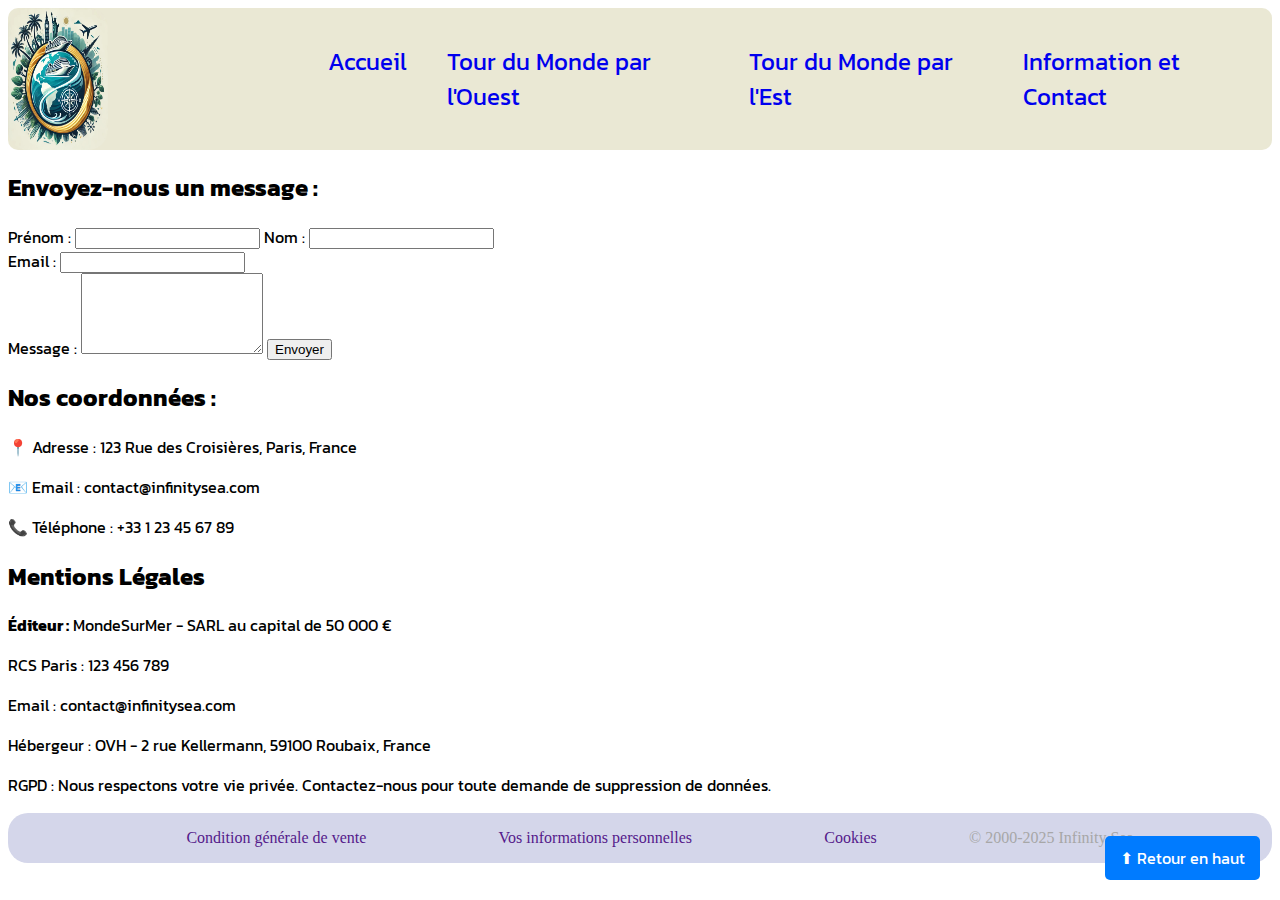
<file: html/contact.html>
<!DOCTYPE html>
<html lang="fr">
<head>
    <meta charset="UTF-8">
    <meta name="viewport" content="width=device-width, initial-scale=1.0">
    <title>Contact & Mentions Légales 📞​</title>
    <link rel="stylesheet" href="/css/contact.css">
    <link rel="preconnect" href="https://fonts.googleapis.com">
    <link rel="preconnect" href="https://fonts.gstatic.com" crossorigin>
    <link href="https://fonts.googleapis.com/css2?family=Kanit&display=swap" rel="stylesheet">
</head>
<body>
    <header>
        <img class="logo" width="100" src="/image/logo.jpg" alt="logo">
        <h1 class="animationtext">Infinity Sea</h1>
        <ul class="nav">
            <li><a href="index.html">Accueil</a></li>
            <li><a href="destination1.html">Tour du Monde par l'Ouest</a></li>
            <li><a href="destination2.html">Tour du Monde par l'Est</a></li>
            <li><a href="contact.html">Information et Contact</a></li>
        </ul>
    </header>
    
    <main>
        <section class="contact-form">
            <h2>Envoyez-nous un message :</h2>
            <form action="#" method="POST">
                <label for="hostname">Prénom :</label>
                <input type="text" id="hostname" name="hostname" required>
                <label for="name">Nom :</label>
                <input type="text" id="name" name="name" required>
                <br>
                <label for="email">Email :</label>
                <input type="email" id="email" name="email" required>
                <br>
                <label for="message">Message :</label>
                <textarea id="message" name="message" rows="5" required></textarea>
                <button type="submit">Envoyer</button>
            </form>
        </section>

        <section class="contact-info">
            <h2>Nos coordonnées :</h2>
            <p>📍 Adresse : 123 Rue des Croisières, Paris, France</p>
            <p>📧 Email : contact@infinitysea.com</p>
            <p>📞 Téléphone : +33 1 23 45 67 89</p>
        </section>
        
        <section class="legal">
            <h2>Mentions Légales</h2>
            <p><strong>Éditeur :</strong> MondeSurMer - SARL au capital de 50 000 €</p>
            <p>RCS Paris : 123 456 789</p>
            <p>Email : contact@infinitysea.com</p>
            <p>Hébergeur : OVH - 2 rue Kellermann, 59100 Roubaix, France</p>
            <p>RGPD : Nous respectons votre vie privée. Contactez-nous pour toute demande de suppression de données.</p>
        </section>
    </main>

    <footer>
        <br>
       <ul><a href="">Condition générale de vente</a></ul>
       <ul><a href="">Vos informations personnelles</a></ul>
       <ul><a href="">Cookies</a></ul>
       <a href="#top" class="back-to-top">⬆ Retour en haut</a>
       <p>&copy; 2000-2025 Infinity Sea</p>
        <br>
    

    </footer>
</body>
</html>
</file>
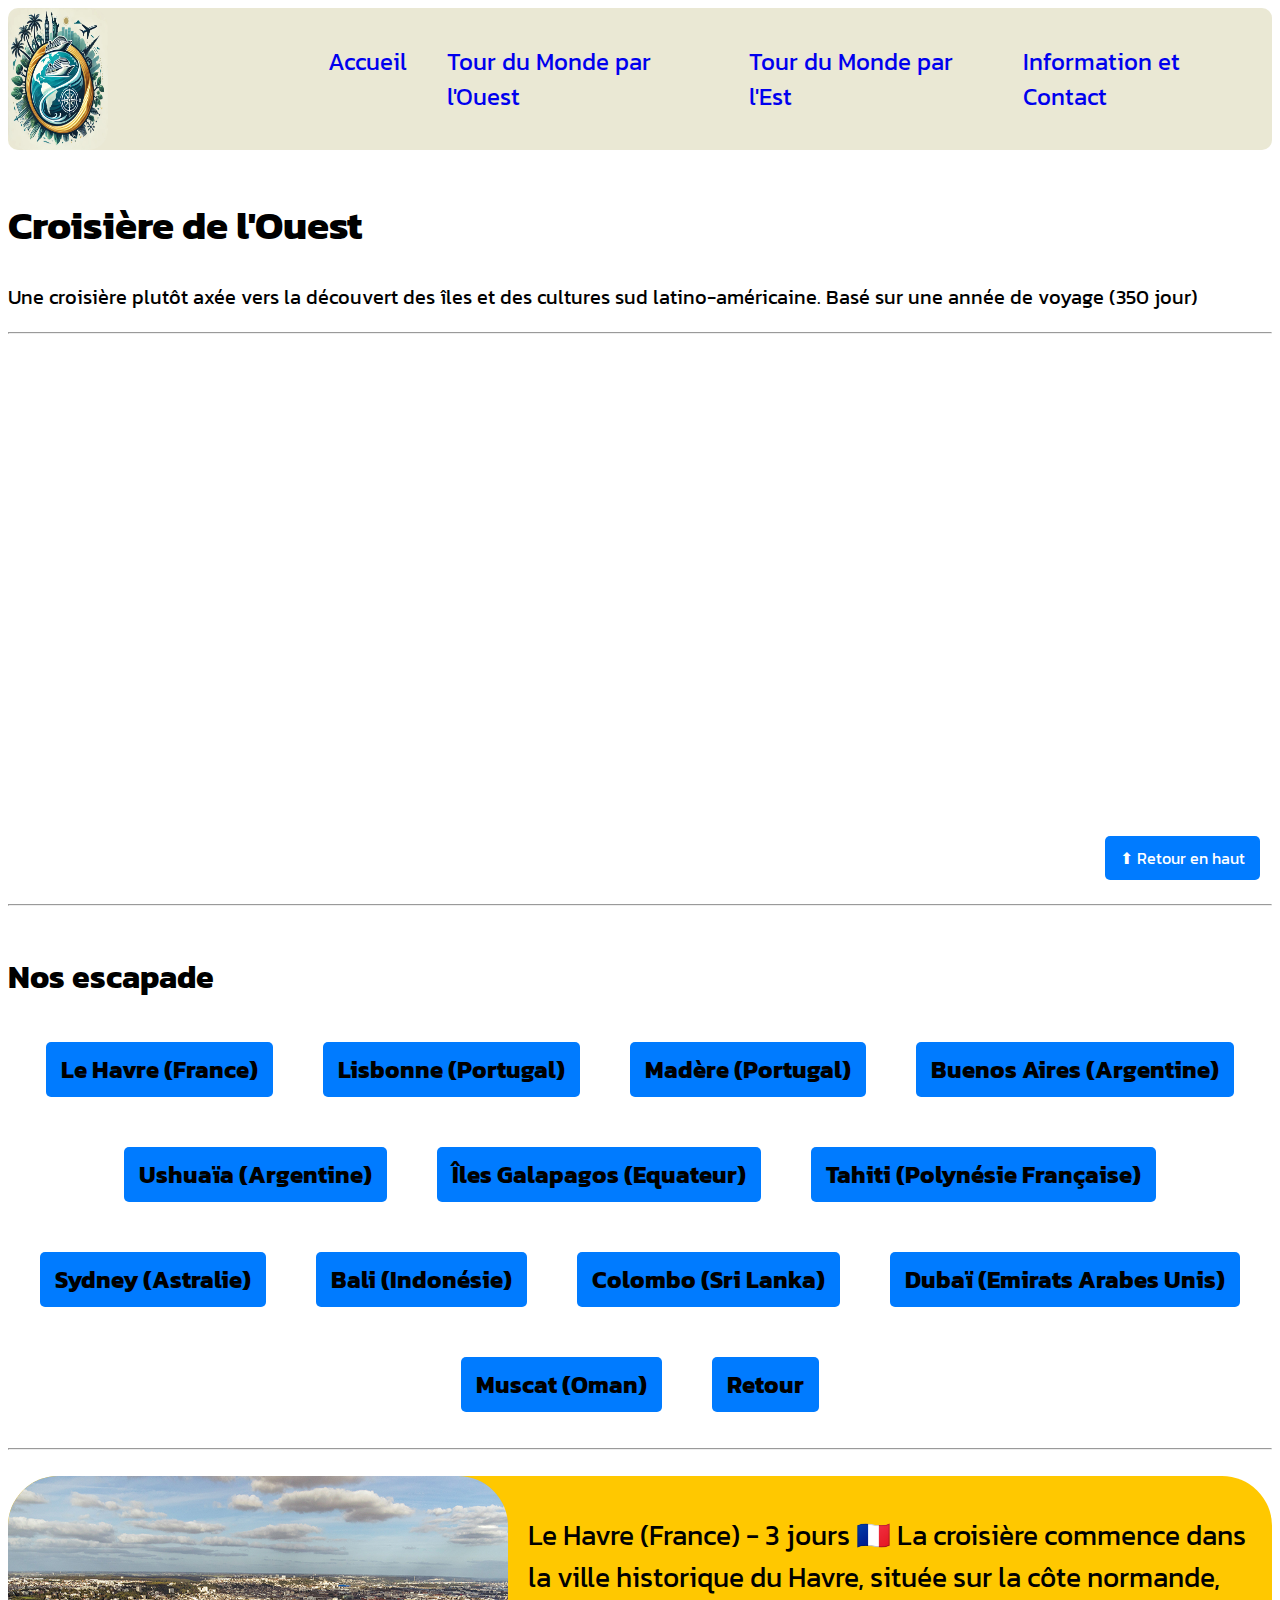
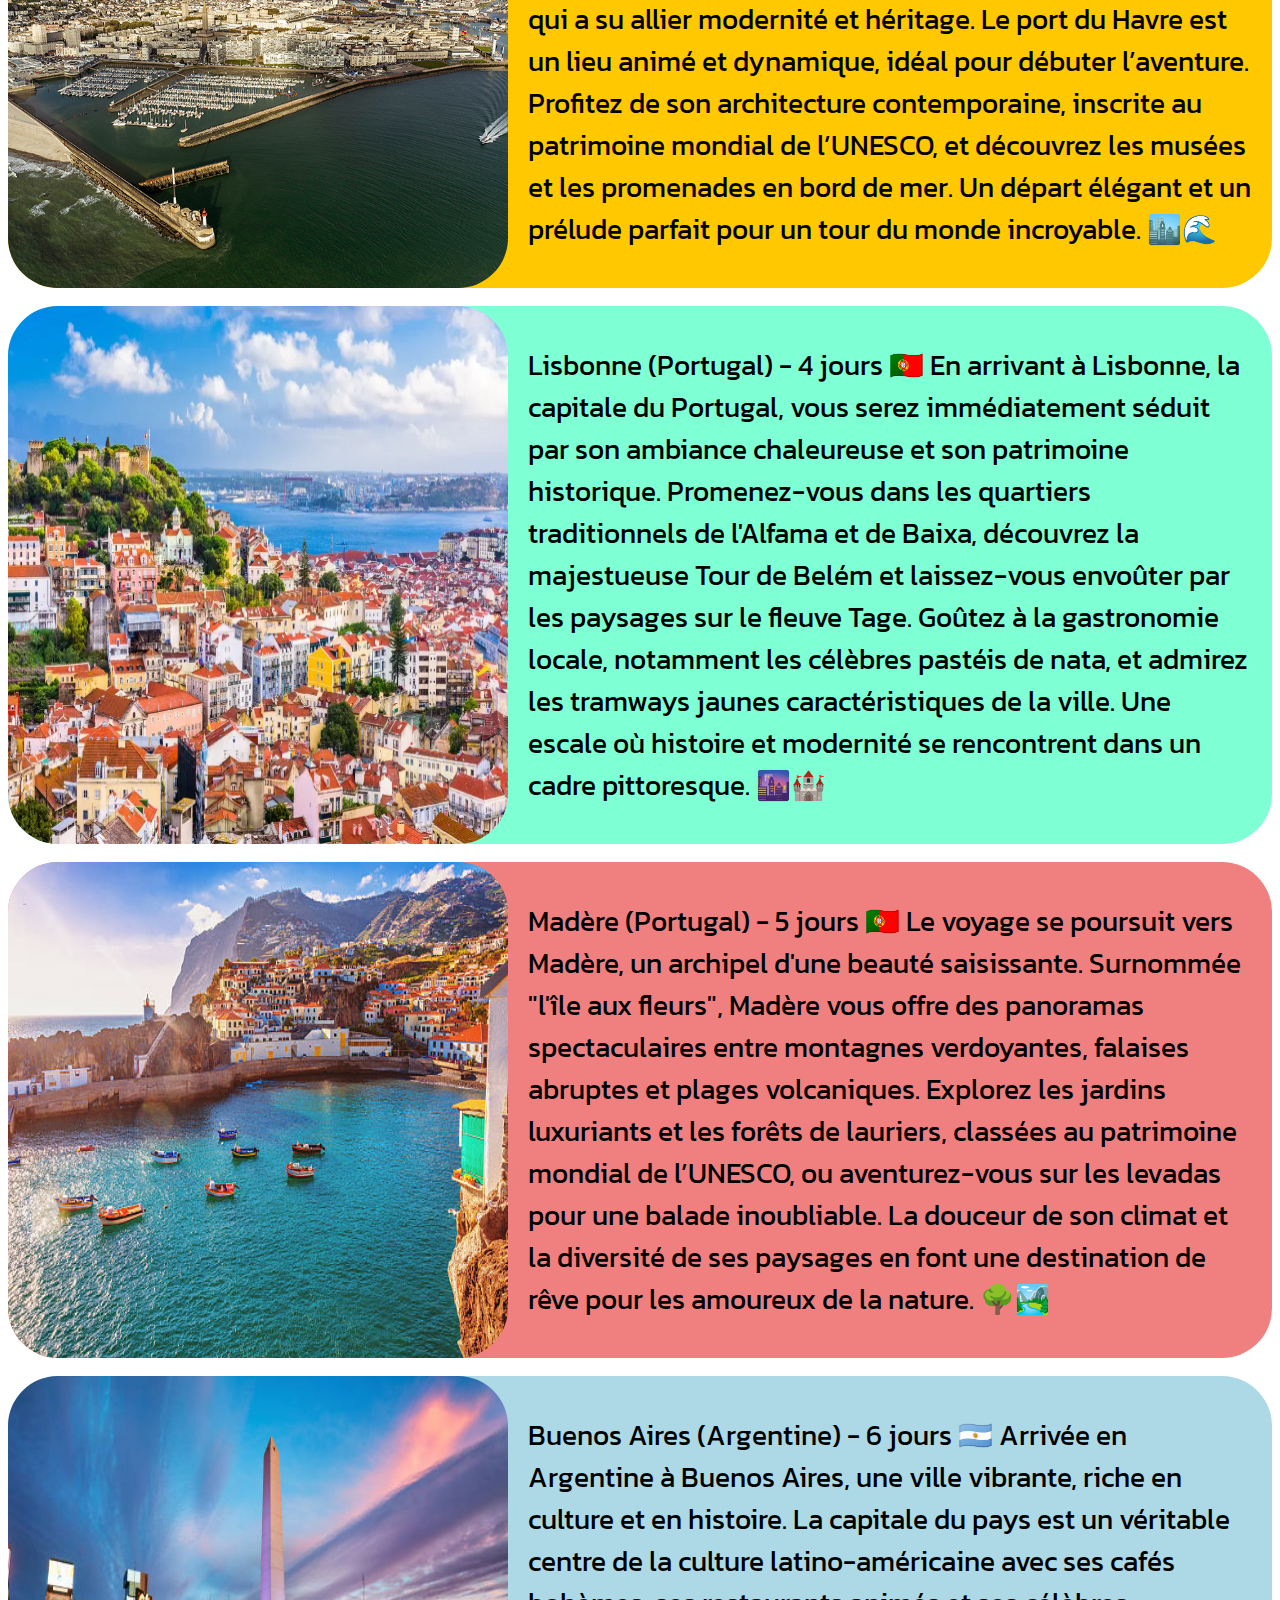
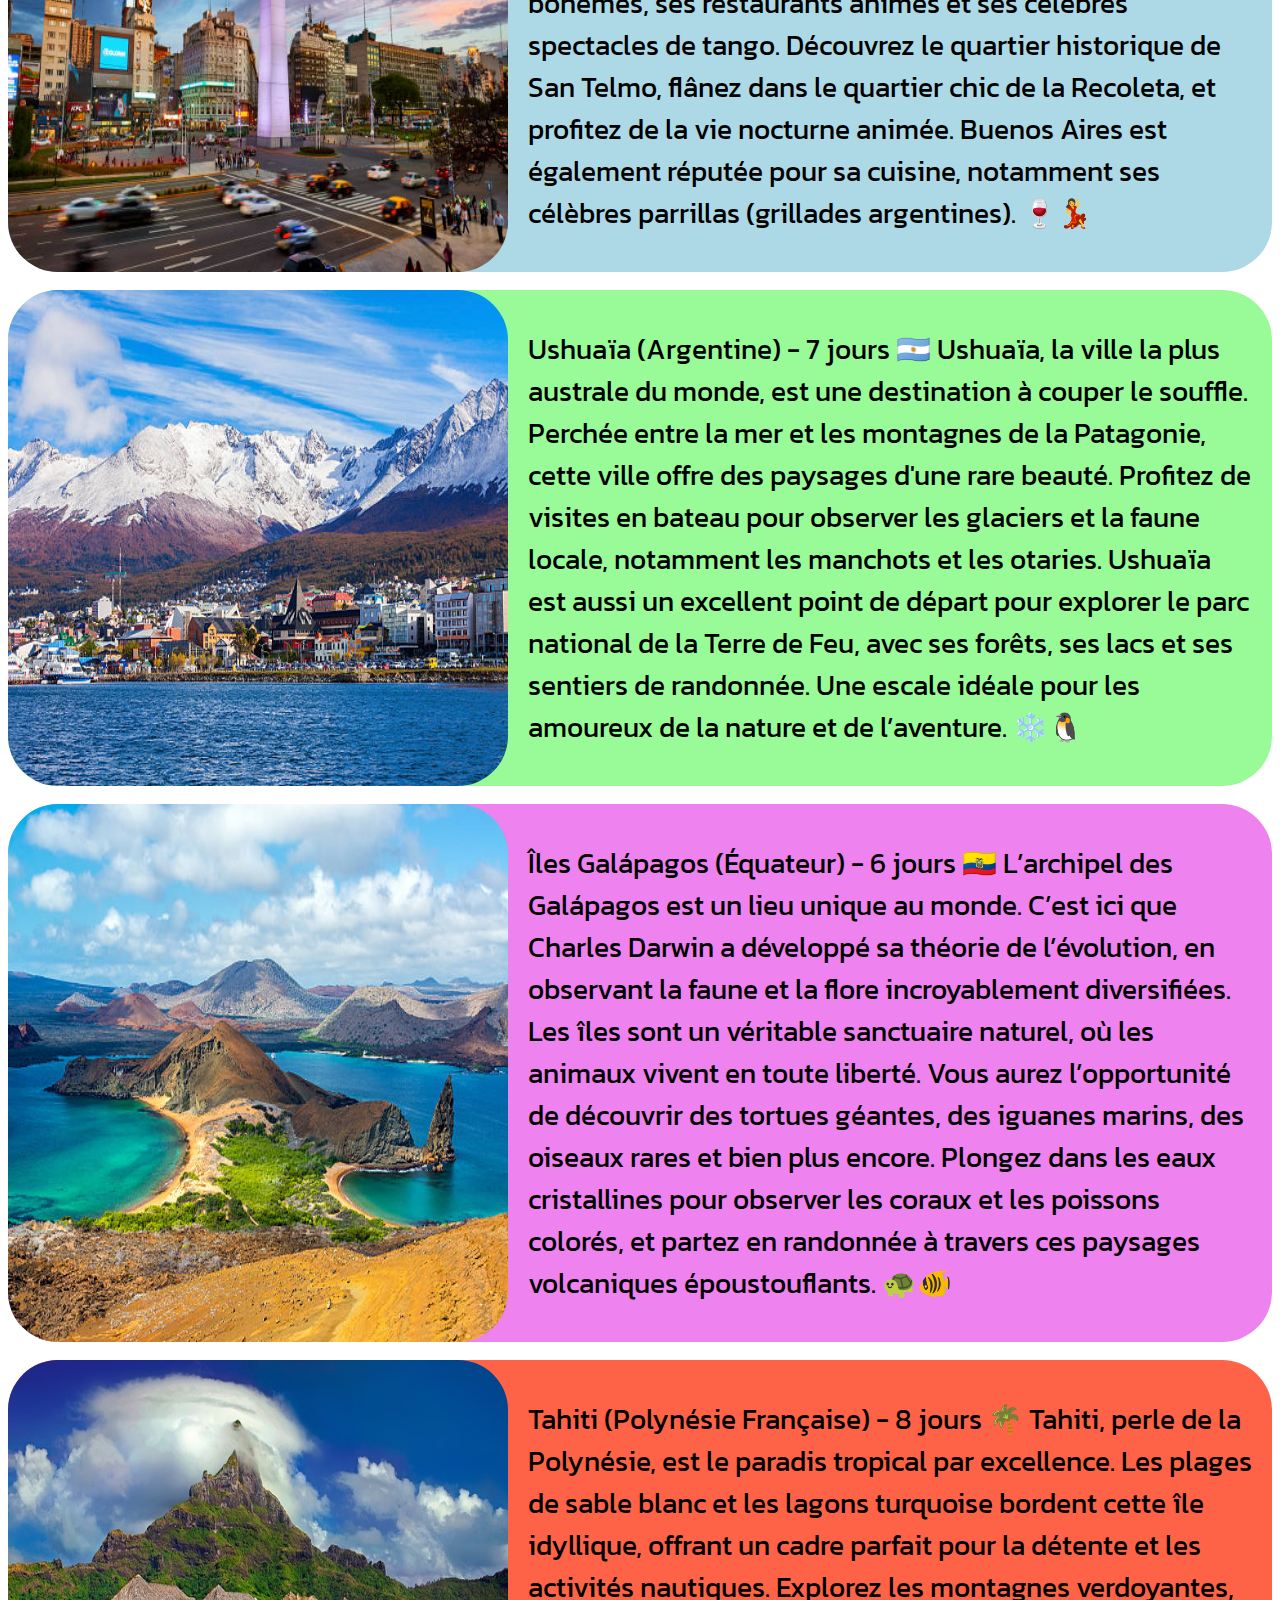
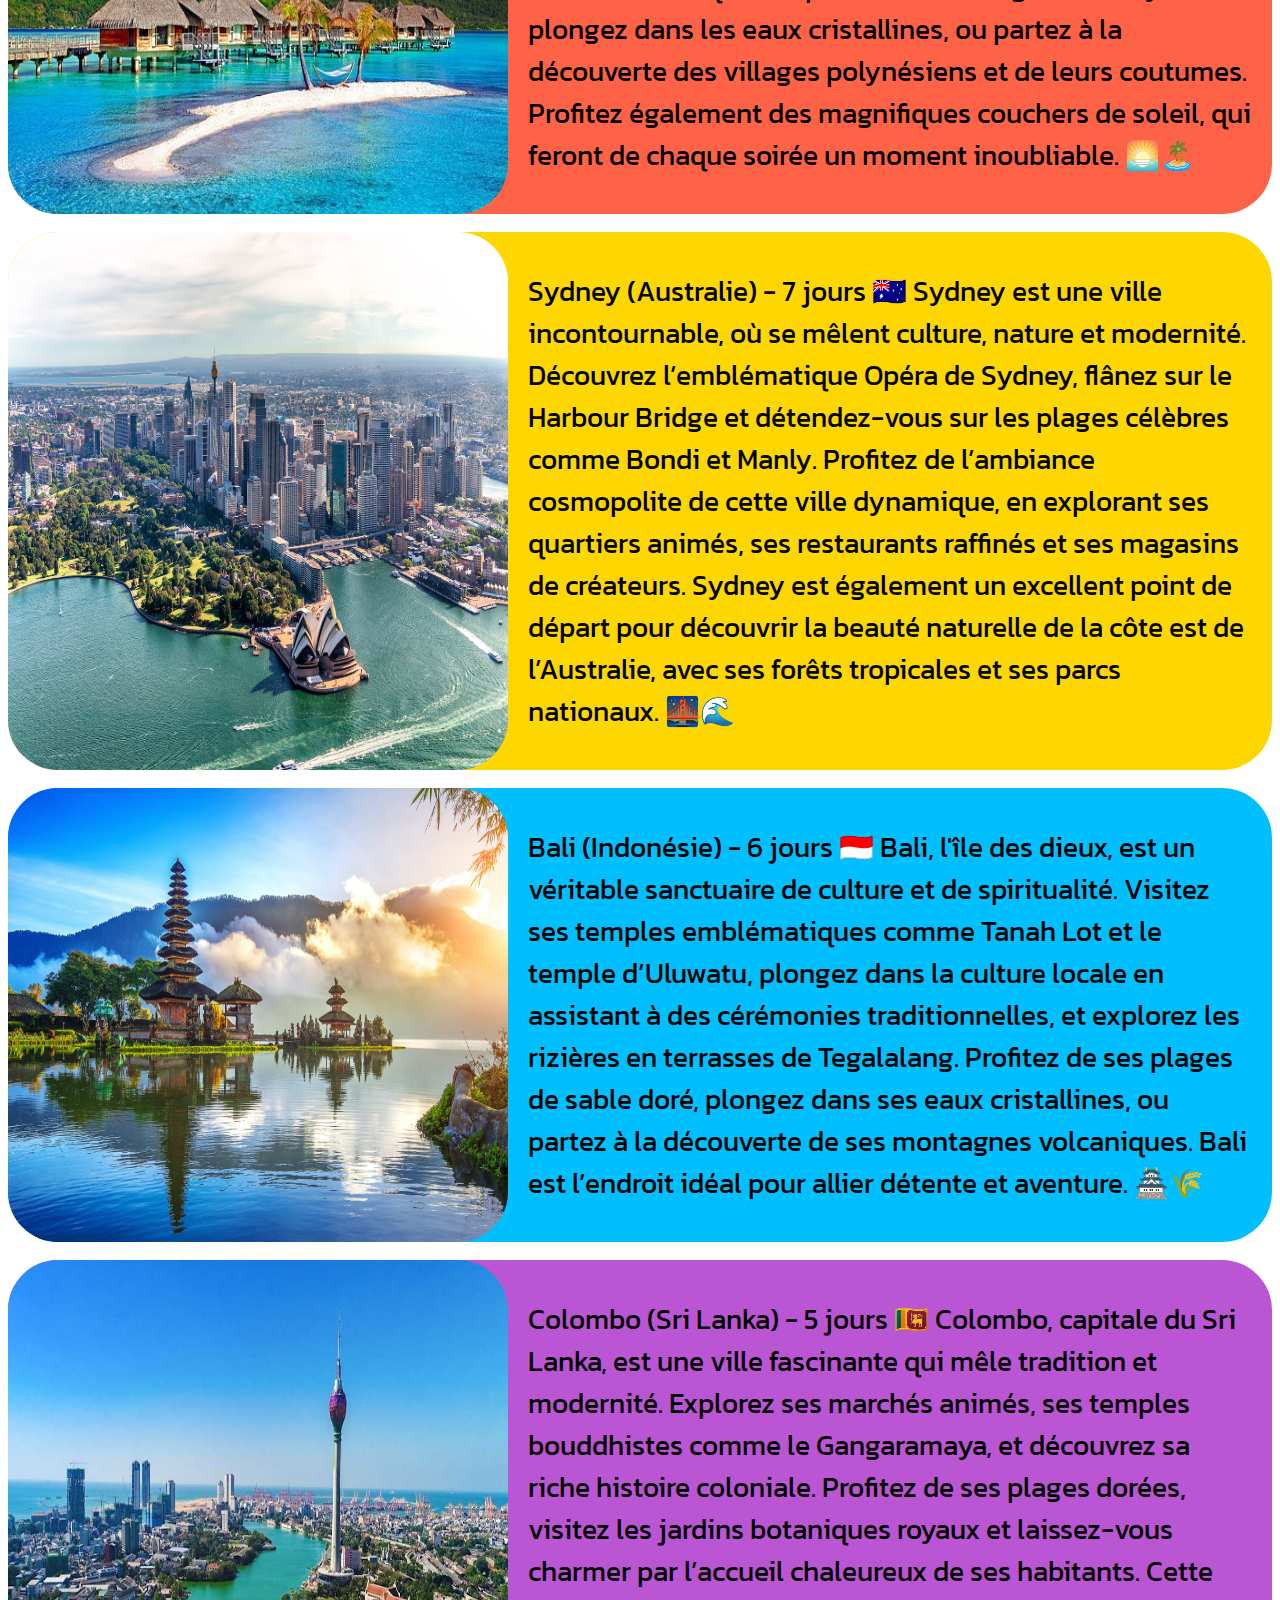
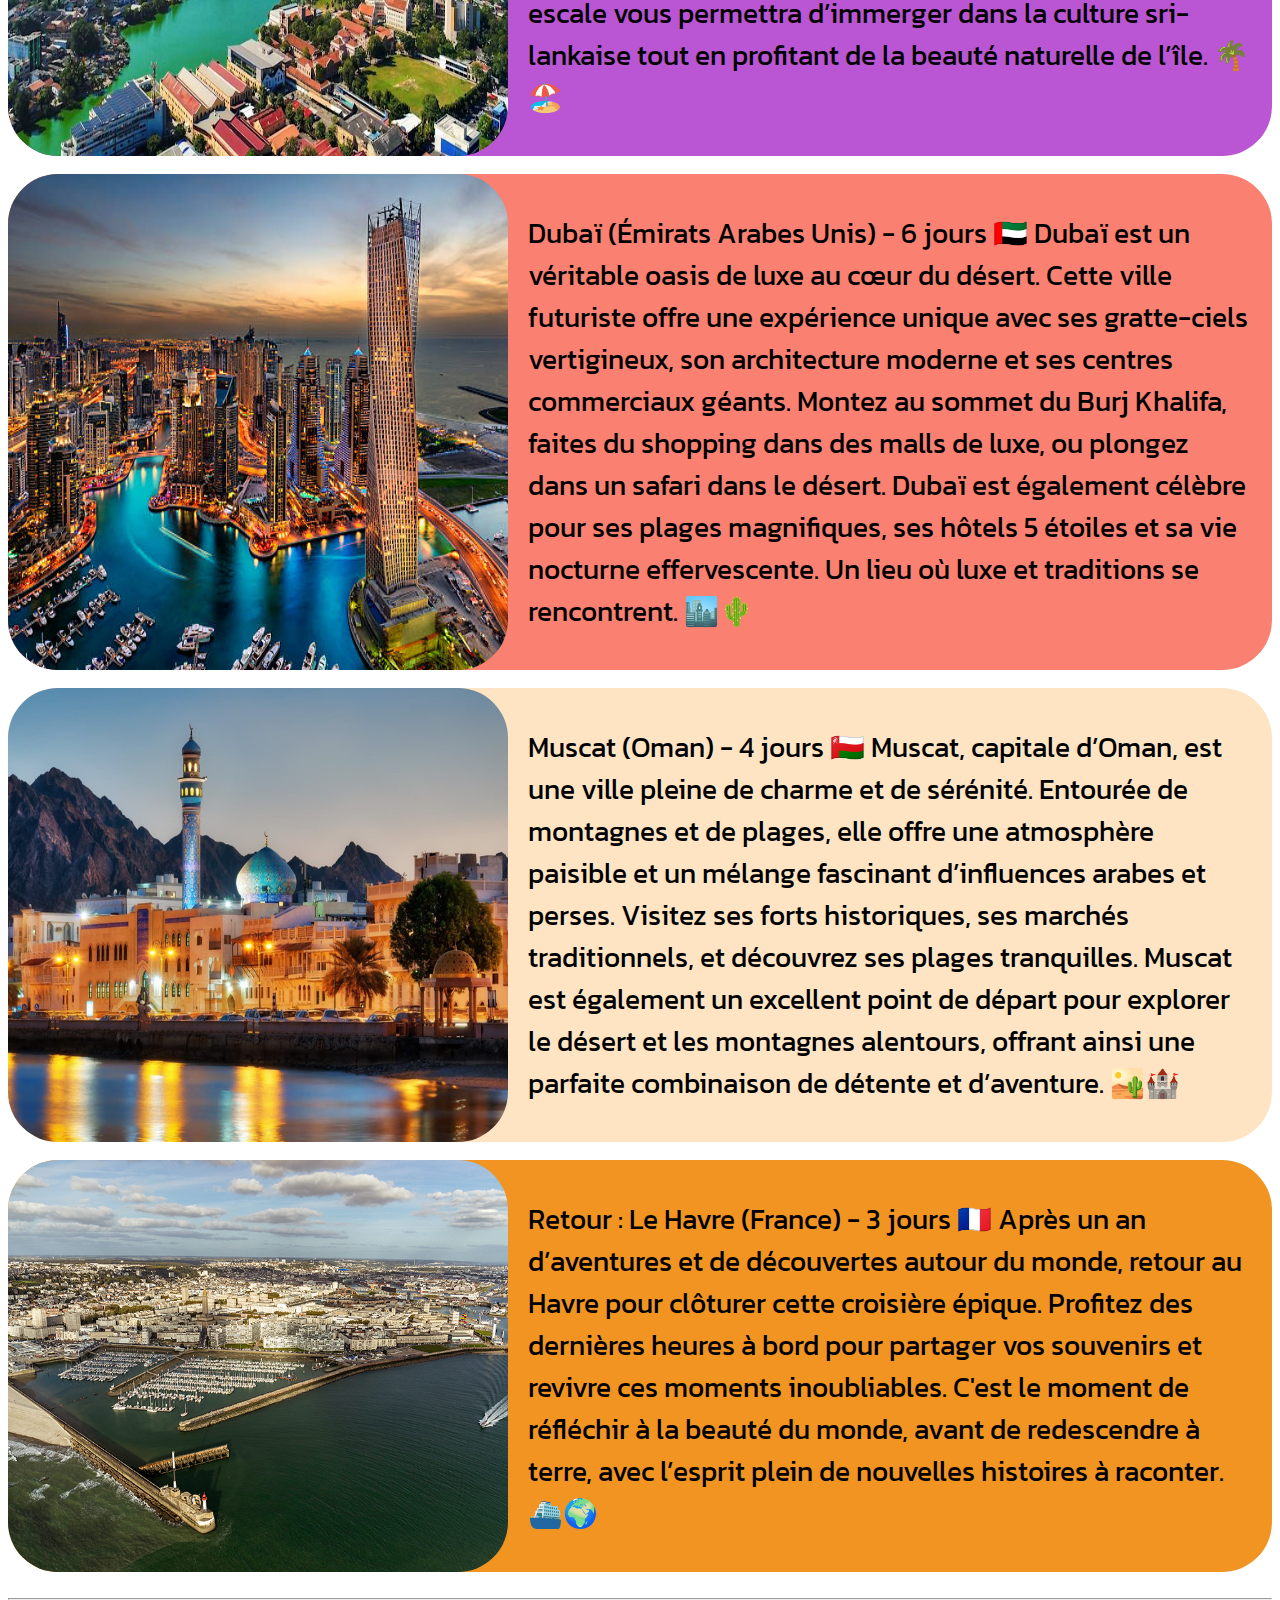
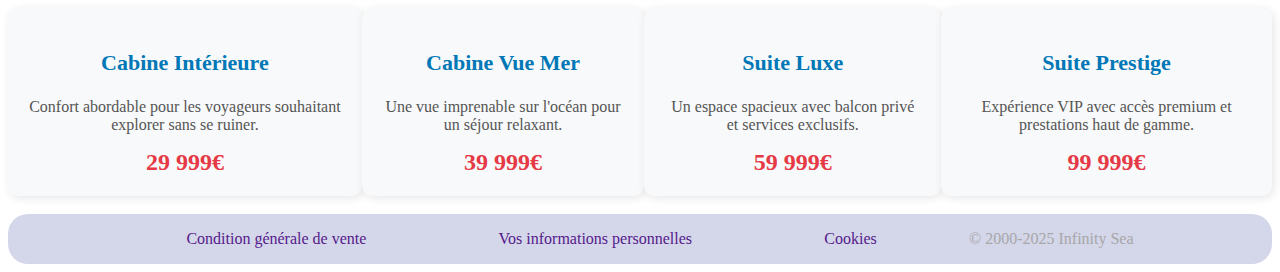
<file: html/destination1.html>
<!DOCTYPE html>
<html lang="en">
<head>
    <meta charset="UTF-8">
    <meta name="viewport" content="width=device-width, initial-scale=1.0">
    <title>​​☀️​ Tour du monde par l'Est 🏝️​</title>
    <link rel="stylesheet" href="/css/destination1.css">
    <link rel="preconnect" href="https://fonts.googleapis.com">
    <link rel="preconnect" href="https://fonts.gstatic.com" crossorigin>
    <link href="https://fonts.googleapis.com/css2?family=Kanit&display=swap" rel="stylesheet">
</head>
<body>
    <header>
        <img class="/image/logo" width="100" src="/image/logo.jpg" alt="logo">
        <h1 class="animationtext">Infinity Sea</h1>
        <ul class="nav">
            <li><a href="index.html">Accueil</a></li>
            <li><a href="destination1.html">Tour du Monde par l'Ouest</a></li>
            <li><a href="destination2.html">Tour du Monde par l'Est</a></li>
            <li><a href="contact.html">Information et Contact</a></li>
        </ul>
    </header>
        <br>
        <div class="textpresentation">
            <h1>Croisière de l'Ouest</h1>
            <p>Une croisière plutôt axée vers la découvert des îles et des cultures sud latino-américaine. Basé sur une année de voyage (350 jour)</p>
        </div>
        <hr>
        <iframe src="https://banzay-off.travelmap.net" width="100%" height="550" frameborder="0" allowfullscreen></iframe>
<hr>
<br>
        <main>
            <h1>Nos escapade</h1>
        <ul class="etapes-menu">
            <li><a href="#etape1">Le Havre (France)</a></li>
            <li><a href="#etape2">Lisbonne (Portugal)</a></li>
            <li><a href="#etape3">Madère (Portugal)</a></li>
            <li><a href="#etape4">Buenos Aires (Argentine)</a></li>
            <li><a href="#etape5">Ushuaïa (Argentine)</a></li>
            <li><a href="#etape6">Îles Galapagos (Equateur)</a></li>
            <li><a href="#etape7">Tahiti (Polynésie Française)</a></li>
            <li><a href="#etape8">Sydney (Astralie)</a></li>
            <li><a href="#etape9">Bali (Indonésie)</a></li>
            <li><a href="#etape10">Colombo (Sri Lanka)</a></li>
            <li><a href="#etape11">Dubaï (Emirats Arabes Unis)</a></li>
            <li><a href="#etape12">Muscat (Oman)</a></li>
            <li><a href="#etape13">Retour</a></li>
        </ul>
        </main>
        <hr>
        <br>
        <div id="etape1" class="etapeun">
            <img width="500" src="/image/PortHavre.jpg" alt="">
            <p>Le Havre (France) - 3 jours
                🇫🇷 La croisière commence dans la ville historique du Havre, située sur la côte normande, qui a su allier modernité et héritage. Le port du Havre est un lieu animé et dynamique, idéal pour débuter l’aventure. Profitez de son architecture contemporaine, inscrite au patrimoine mondial de l’UNESCO, et découvrez les musées et les promenades en bord de mer. Un départ élégant et un prélude parfait pour un tour du monde incroyable. 🏙️🌊</p>
        </div>
        <br>
        <div id="etape2" class="etapedeux">
            <img width="500" src="/image/lisbonne.webp" alt="">
            <p>Lisbonne (Portugal) - 4 jours
                🇵🇹 En arrivant à Lisbonne, la capitale du Portugal, vous serez immédiatement séduit par son ambiance chaleureuse et son patrimoine historique. Promenez-vous dans les quartiers traditionnels de l'Alfama et de Baixa, découvrez la majestueuse Tour de Belém et laissez-vous envoûter par les paysages sur le fleuve Tage. Goûtez à la gastronomie locale, notamment les célèbres pastéis de nata, et admirez les tramways jaunes caractéristiques de la ville. Une escale où histoire et modernité se rencontrent dans un cadre pittoresque. 🌆🏰</p>
        </div>
        <br>
        <div id="etape3" class="etapetrois">
            <img width="500" src="/image/madere.jpg" alt="">
            <p>Madère (Portugal) - 5 jours
                🇵🇹 Le voyage se poursuit vers Madère, un archipel d'une beauté saisissante. Surnommée "l'île aux fleurs", Madère vous offre des panoramas spectaculaires entre montagnes verdoyantes, falaises abruptes et plages volcaniques. Explorez les jardins luxuriants et les forêts de lauriers, classées au patrimoine mondial de l’UNESCO, ou aventurez-vous sur les levadas pour une balade inoubliable. La douceur de son climat et la diversité de ses paysages en font une destination de rêve pour les amoureux de la nature. 🌳🏞️</p>
        </div>
        <br>
        <div id="etape4" class="etapequatre">
            <img width="500" src="/image/buenosaire.jpg" alt="">
            <p>Buenos Aires (Argentine) - 6 jours
                🇦🇷 Arrivée en Argentine à Buenos Aires, une ville vibrante, riche en culture et en histoire. La capitale du pays est un véritable centre de la culture latino-américaine avec ses cafés bohèmes, ses restaurants animés et ses célèbres spectacles de tango. Découvrez le quartier historique de San Telmo, flânez dans le quartier chic de la Recoleta, et profitez de la vie nocturne animée. Buenos Aires est également réputée pour sa cuisine, notamment ses célèbres parrillas (grillades argentines). 🍷💃</p>
        </div>
        <br>
        <div id="etape5" class="etapecinq">
            <img width="500" src="/image/ushuaia.jpg" alt="">
            <p>Ushuaïa (Argentine) - 7 jours
                🇦🇷 Ushuaïa, la ville la plus australe du monde, est une destination à couper le souffle. Perchée entre la mer et les montagnes de la Patagonie, cette ville offre des paysages d'une rare beauté. Profitez de visites en bateau pour observer les glaciers et la faune locale, notamment les manchots et les otaries. Ushuaïa est aussi un excellent point de départ pour explorer le parc national de la Terre de Feu, avec ses forêts, ses lacs et ses sentiers de randonnée. Une escale idéale pour les amoureux de la nature et de l’aventure. ❄️🐧</p>
        </div>
        <br>
        <div id="etape6" class="etapesix">
            <img width="500" src="/image/Îles Galápagos (Équateur).jpg" alt="">
            <p>Îles Galápagos (Équateur) - 6 jours
                🇪🇨 L’archipel des Galápagos est un lieu unique au monde. C’est ici que Charles Darwin a développé sa théorie de l’évolution, en observant la faune et la flore incroyablement diversifiées. Les îles sont un véritable sanctuaire naturel, où les animaux vivent en toute liberté. Vous aurez l’opportunité de découvrir des tortues géantes, des iguanes marins, des oiseaux rares et bien plus encore. Plongez dans les eaux cristallines pour observer les coraux et les poissons colorés, et partez en randonnée à travers ces paysages volcaniques époustouflants. 🐢🐠</p>
        </div>
        <br>
        <div id="etape7" class="etapesept">
            <img width="500" src="/image/tahiti.jpg" alt="">
            <p>Tahiti (Polynésie Française) - 8 jours
                🌴 Tahiti, perle de la Polynésie, est le paradis tropical par excellence. Les plages de sable blanc et les lagons turquoise bordent cette île idyllique, offrant un cadre parfait pour la détente et les activités nautiques. Explorez les montagnes verdoyantes, plongez dans les eaux cristallines, ou partez à la découverte des villages polynésiens et de leurs coutumes. Profitez également des magnifiques couchers de soleil, qui feront de chaque soirée un moment inoubliable. 🌅🏝️</p>
        </div>
        <br>
        <div id="etape8" class="etapehuit">
            <img width="500" src="/image/sydney.jpg" alt="">
            <p>Sydney (Australie) - 7 jours
                🇦🇺 Sydney est une ville incontournable, où se mêlent culture, nature et modernité. Découvrez l’emblématique Opéra de Sydney, flânez sur le Harbour Bridge et détendez-vous sur les plages célèbres comme Bondi et Manly. Profitez de l’ambiance cosmopolite de cette ville dynamique, en explorant ses quartiers animés, ses restaurants raffinés et ses magasins de créateurs. Sydney est également un excellent point de départ pour découvrir la beauté naturelle de la côte est de l’Australie, avec ses forêts tropicales et ses parcs nationaux. 🌉🌊</p>
        </div>
        <br>
        <div id="etape9" class="etapeneuf">
            <img width="500" src="/image/bali.jpg" alt="">
            <p>Bali (Indonésie) - 6 jours
                🇮🇩 Bali, l'île des dieux, est un véritable sanctuaire de culture et de spiritualité. Visitez ses temples emblématiques comme Tanah Lot et le temple d’Uluwatu, plongez dans la culture locale en assistant à des cérémonies traditionnelles, et explorez les rizières en terrasses de Tegalalang. Profitez de ses plages de sable doré, plongez dans ses eaux cristallines, ou partez à la découverte de ses montagnes volcaniques. Bali est l’endroit idéal pour allier détente et aventure. 🏯🌾</p>
        </div>
        <br>
        <div id="etape10" class="etapedix">
            <img width="500" src="/image/Colombo.jpg" alt="">
            <p>Colombo (Sri Lanka) - 5 jours
                🇱🇰 Colombo, capitale du Sri Lanka, est une ville fascinante qui mêle tradition et modernité. Explorez ses marchés animés, ses temples bouddhistes comme le Gangaramaya, et découvrez sa riche histoire coloniale. Profitez de ses plages dorées, visitez les jardins botaniques royaux et laissez-vous charmer par l’accueil chaleureux de ses habitants. Cette escale vous permettra d’immerger dans la culture sri-lankaise tout en profitant de la beauté naturelle de l’île. 🌴🏖️</p>
        </div>
        <br>
        <div id="etape11" class="etapeonze">
            <img width="500" src="/image/dubai.jpg" alt="">
            <p>Dubaï (Émirats Arabes Unis) - 6 jours
                🇦🇪 Dubaï est un véritable oasis de luxe au cœur du désert. Cette ville futuriste offre une expérience unique avec ses gratte-ciels vertigineux, son architecture moderne et ses centres commerciaux géants. Montez au sommet du Burj Khalifa, faites du shopping dans des malls de luxe, ou plongez dans un safari dans le désert. Dubaï est également célèbre pour ses plages magnifiques, ses hôtels 5 étoiles et sa vie nocturne effervescente. Un lieu où luxe et traditions se rencontrent. 🏙️🌵</p>
        </div>
        <br>
        <div id="etape12" class="etapedouze">
            <img width="500" src="/image/Muscat.jpg" alt="">
            <p>Muscat (Oman) - 4 jours
                🇴🇲 Muscat, capitale d’Oman, est une ville pleine de charme et de sérénité. Entourée de montagnes et de plages, elle offre une atmosphère paisible et un mélange fascinant d’influences arabes et perses. Visitez ses forts historiques, ses marchés traditionnels, et découvrez ses plages tranquilles. Muscat est également un excellent point de départ pour explorer le désert et les montagnes alentours, offrant ainsi une parfaite combinaison de détente et d’aventure. 🏜️🏰</p>
        </div>
        <br>
        <div id="etape13" class="etaperetour">
            <img width="500" src="/image/PortHavre.jpg" alt="">
            <p>Retour : Le Havre (France) - 3 jours
                🇫🇷 Après un an d’aventures et de découvertes autour du monde, retour au Havre pour clôturer cette croisière épique. Profitez des dernières heures à bord pour partager vos souvenirs et revivre ces moments inoubliables. C'est le moment de réfléchir à la beauté du monde, avant de redescendre à terre, avec l’esprit plein de nouvelles histoires à raconter. ⛴️🌍</p>
        </div>
        <br>
        <hr>
        <div class="pricing-grid">
            <div class="pricing-item">
                <h3>Cabine Intérieure</h3>
                <p>Confort abordable pour les voyageurs souhaitant explorer sans se ruiner.</p>
                <span class="price">29 999€</span>
            </div>
            <div class="pricing-item">
                <h3>Cabine Vue Mer</h3>
                <p>Une vue imprenable sur l'océan pour un séjour relaxant.</p>
                <span class="price">39 999€</span>
            </div>
            <div class="pricing-item">
                <h3>Suite Luxe</h3>
                <p>Un espace spacieux avec balcon privé et services exclusifs.</p>
                <span class="price">59 999€</span>
            </div>
            <div class="pricing-item">
                <h3>Suite Prestige</h3>
                <p>Expérience VIP avec accès premium et prestations haut de gamme.</p>
                <span class="price">99 999€</span>
            </div>
        </div>
        <br>
        <footer>
            <br>
           <ul><a href="">Condition générale de vente</a></ul>
           <ul><a href="">Vos informations personnelles</a></ul>
           <ul><a href="">Cookies</a></ul>
           <a href="#top" class="back-to-top">⬆ Retour en haut</a>
           <p>&copy; 2000-2025 Infinity Sea</p>
            <br>
        
    
        </footer>
   
</body>
</html>
</file>
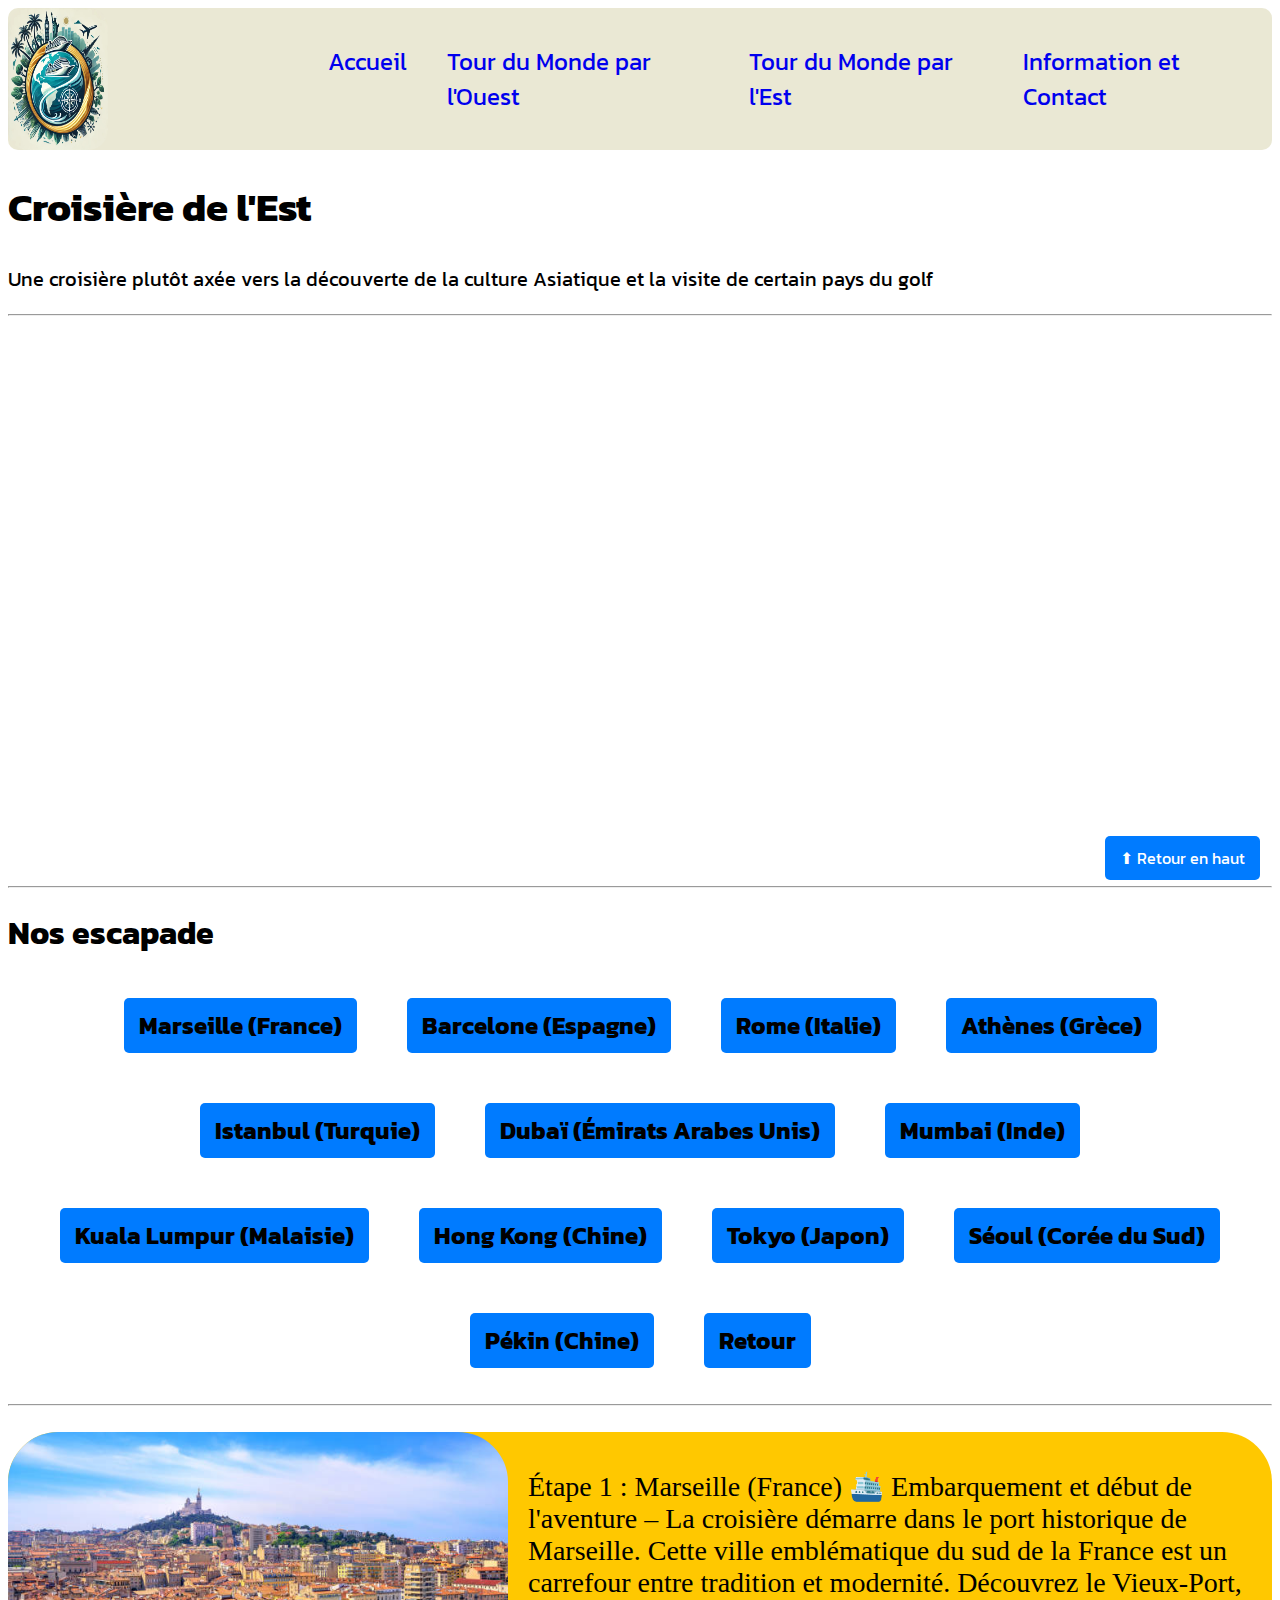
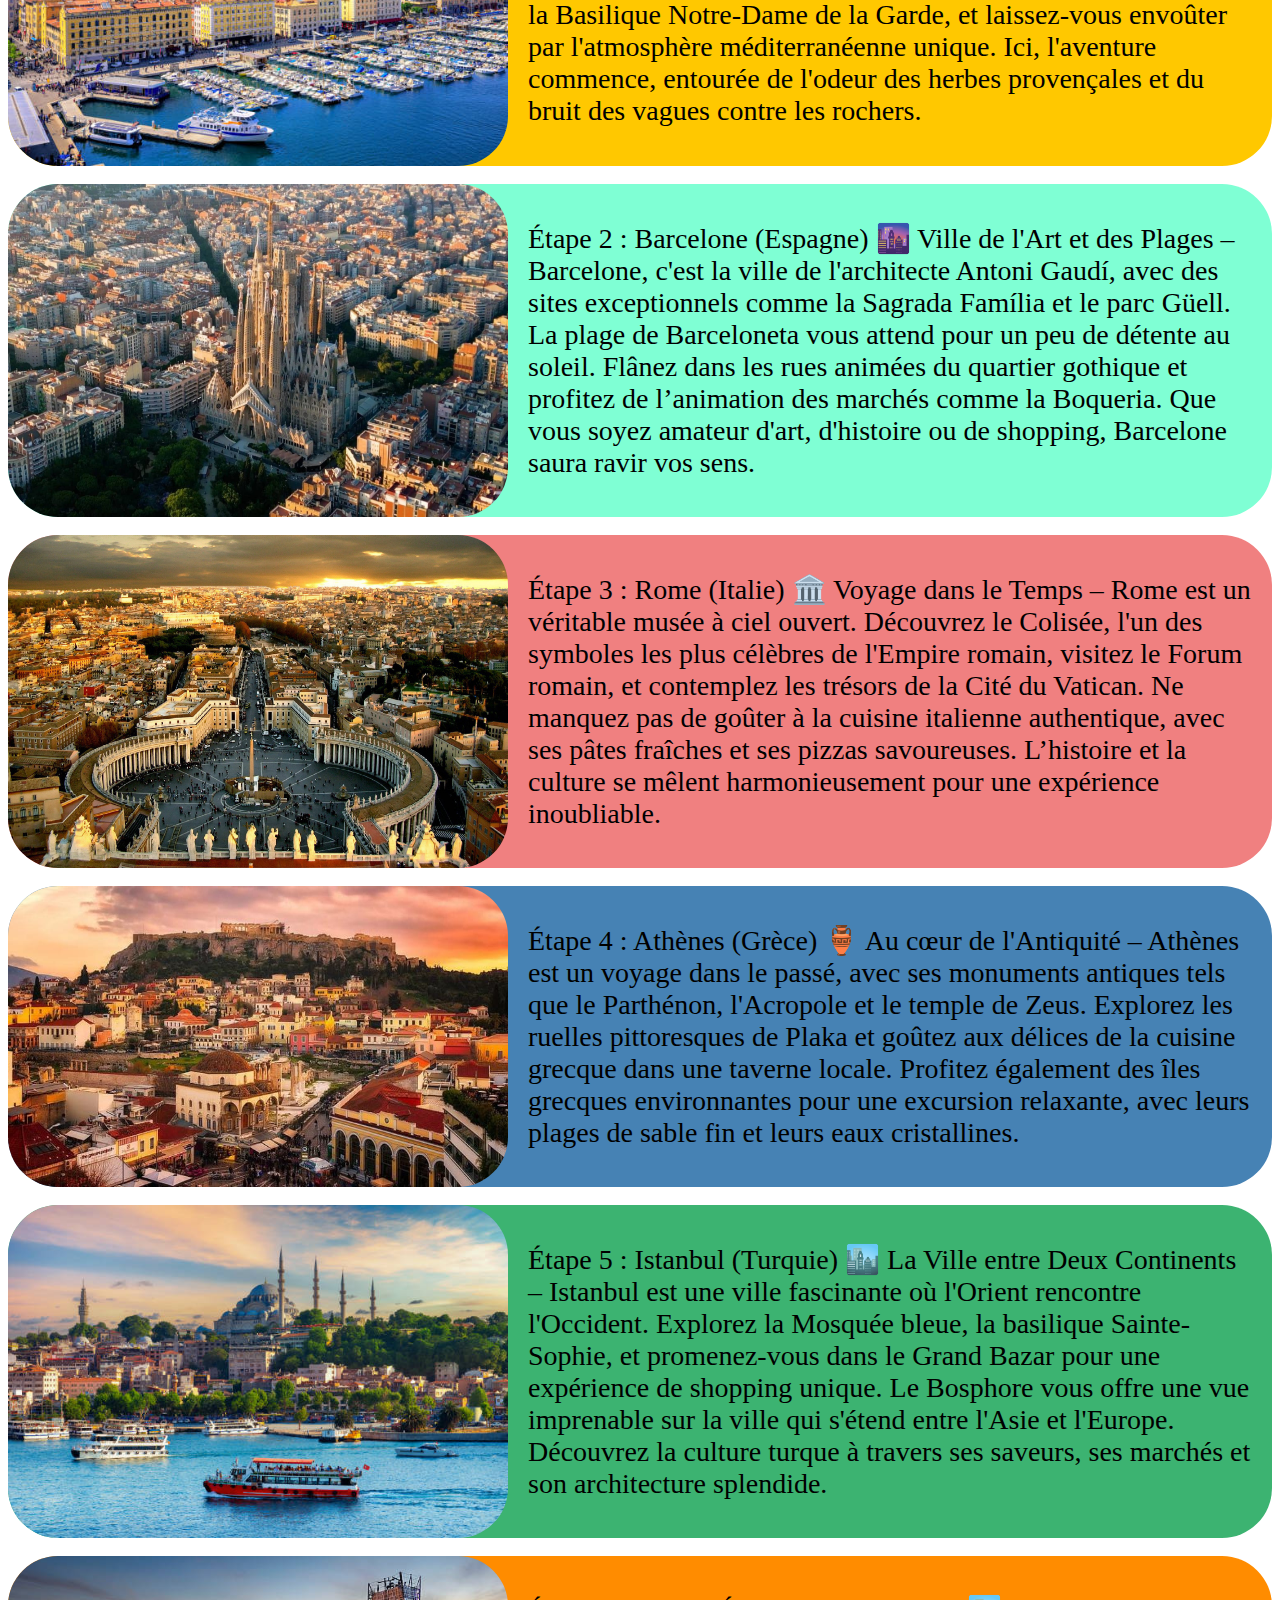
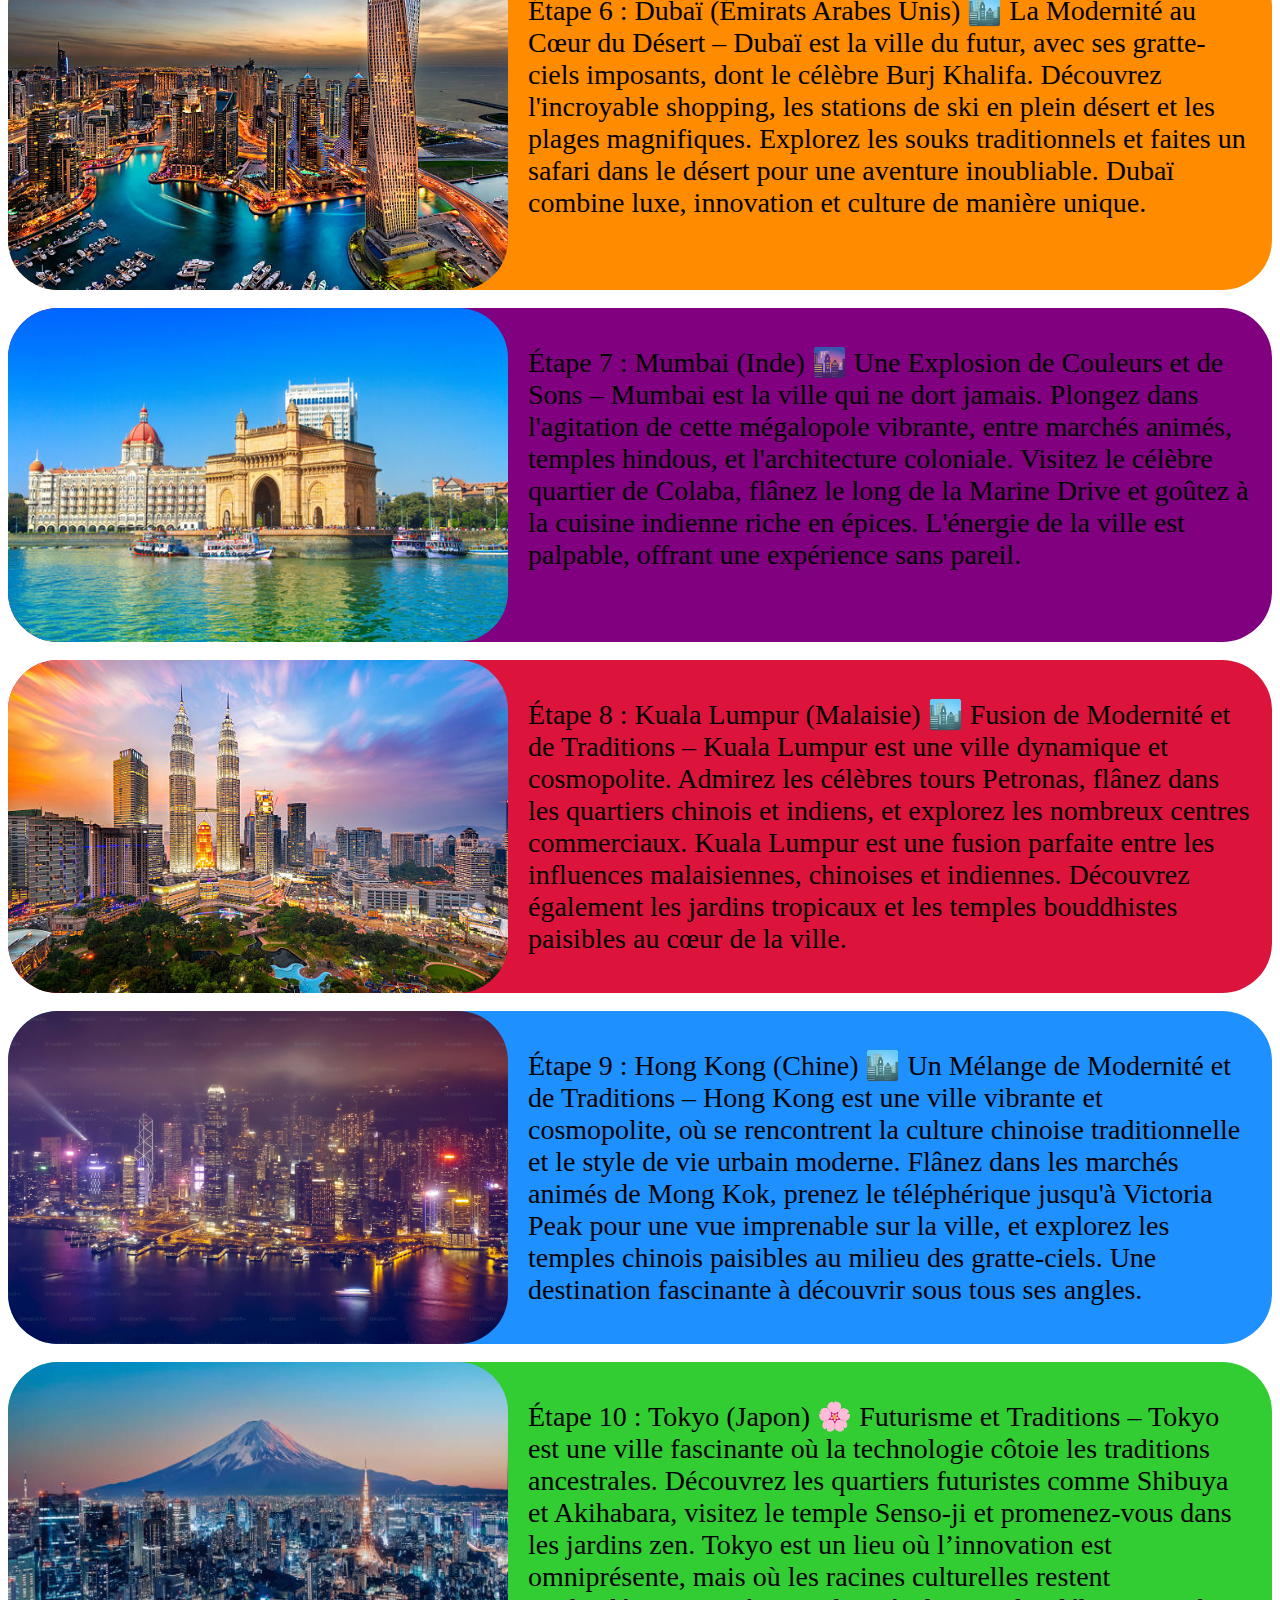
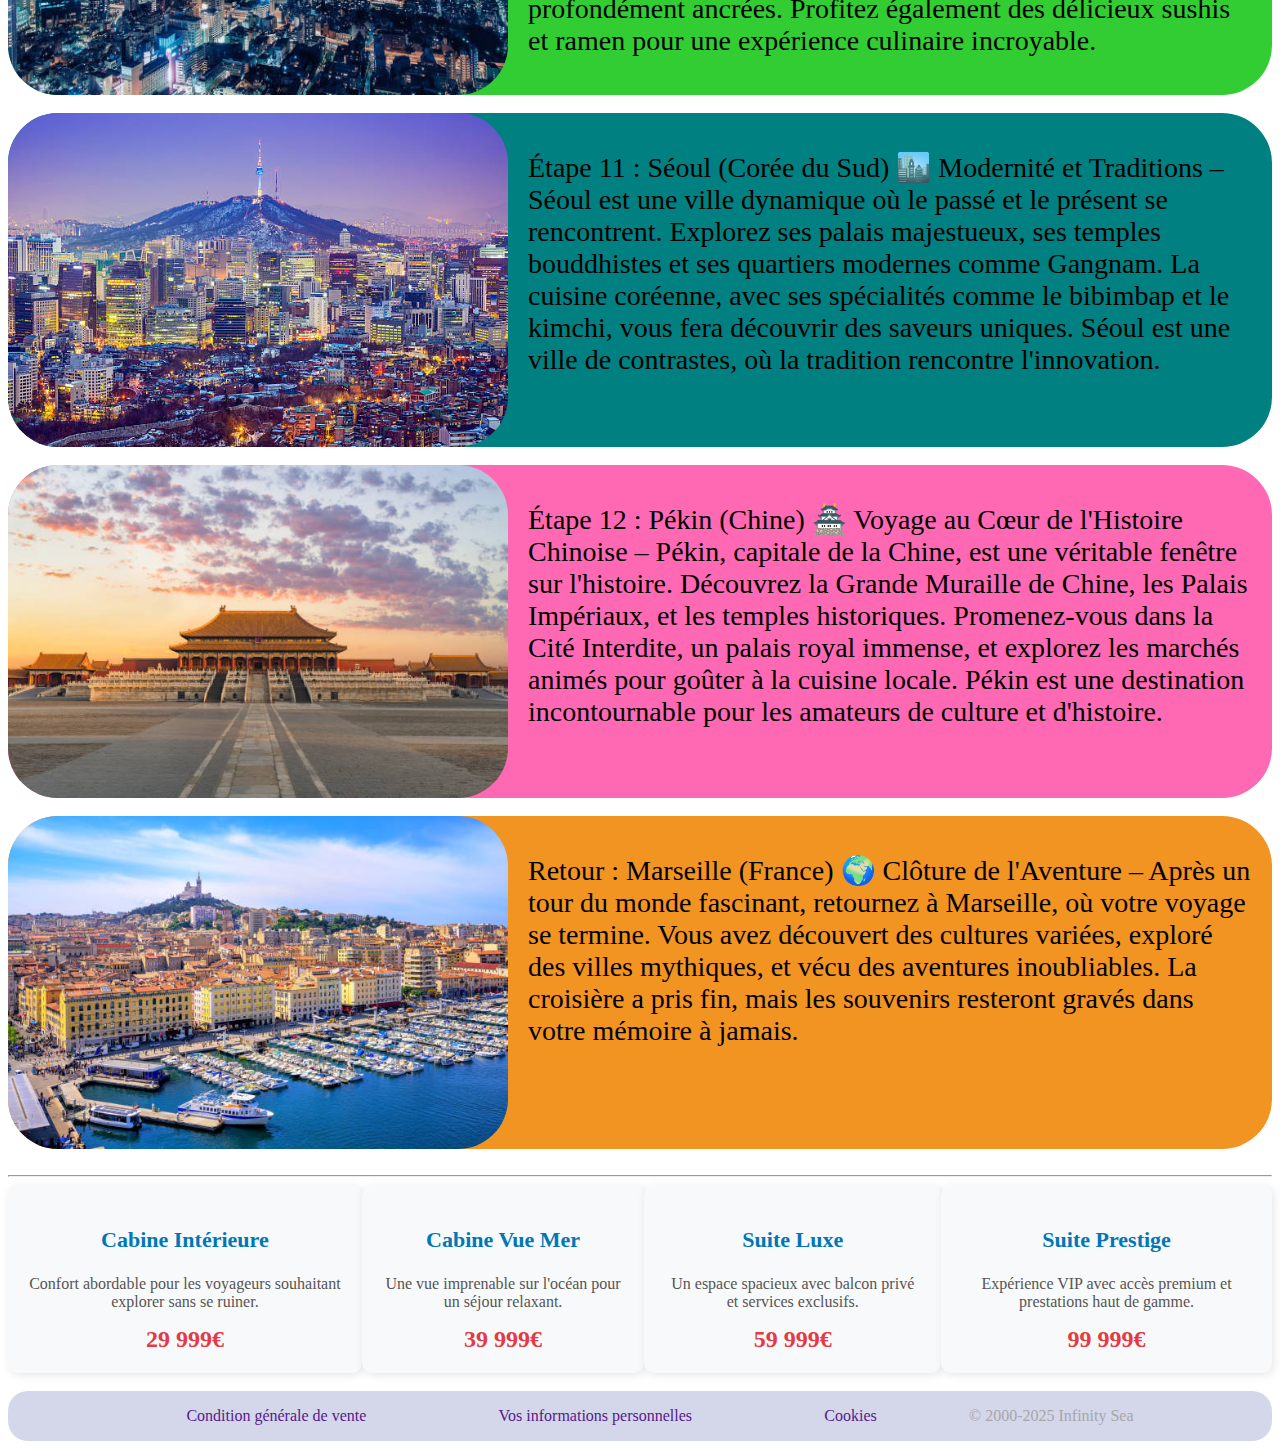
<file: html/destination2.html>
<!DOCTYPE html>
<html lang="en">
<head>
    <meta charset="UTF-8">
    <meta name="viewport" content="width=device-width, initial-scale=1.0">
    <title>🍥​ Tour du monde par l'Est 🥮​</title>
    <link rel="stylesheet" href="/css/destination2.css">
    <link rel="preconnect" href="https://fonts.googleapis.com">
    <link rel="preconnect" href="https://fonts.gstatic.com" crossorigin>
    <link href="https://fonts.googleapis.com/css2?family=Kanit&display=swap" rel="stylesheet">
</head>
<body>
    <header>
        <img class="logo" width="100" src="/image/logo.jpg" alt="logo">
        <h1 class="animationtext">Infinity Sea</h1>
        <ul class="nav">
            <li><a href="index.html">Accueil</a></li>
            <li><a href="destination1.html">Tour du Monde par l'Ouest</a></li>
            <li><a href="destination2.html">Tour du Monde par l'Est</a></li>
            <li><a href="contact.html">Information et Contact</a></li>
        </ul>
    </header>
    <div class="textpresentation">
        <h1>Croisière de l'Est</h1>
        <p>Une croisière plutôt axée vers la découverte de la culture Asiatique et la visite de certain pays du golf</p>
    </div>
        <hr>
        <iframe src="https://moustafcous.travelmap.net" width="100%" height="550" frameborder="0" allowfullscreen></iframe>
        <hr>
        <main>
            <h1>Nos escapade</h1>
        <ul class="etapes-menu">
            <li><a href="#etape1">Marseille (France)</a></li>
            <li><a href="#etape2">Barcelone (Espagne)</a></li>
            <li><a href="#etape3">Rome (Italie)</a></li>
            <li><a href="#etape4">Athènes (Grèce)</a></li>
            <li><a href="#etape5">Istanbul (Turquie)</a></li>
            <li><a href="#etape6">Dubaï (Émirats Arabes Unis)</a></li>
            <li><a href="#etape7">Mumbai (Inde)</a></li>
            <li><a href="#etape8">Kuala Lumpur (Malaisie)</a></li>
            <li><a href="#etape9">Hong Kong (Chine)</a></li>
            <li><a href="#etape10">Tokyo (Japon)</a></li>
            <li><a href="#etape11">Séoul (Corée du Sud)</a></li>
            <li><a href="#etape12">Pékin (Chine)</a></li>
            <li><a href="#etape13">Retour</a></li>
        </ul>
        </main>
        <hr>
    <br>
    <div id="etape1" class="etapeun">
        <img width="500" src="/image/marseille.jpg" alt="">
        <p>Étape 1 : Marseille (France)
            🛳️ Embarquement et début de l'aventure – La croisière démarre dans le port historique de Marseille. Cette ville emblématique du sud de la France est un carrefour entre tradition et modernité. Découvrez le Vieux-Port, la Basilique Notre-Dame de la Garde, et laissez-vous envoûter par l'atmosphère méditerranéenne unique. Ici, l'aventure commence, entourée de l'odeur des herbes provençales et du bruit des vagues contre les rochers.</p>
    </div>
    <br>
    <div id="etape2" class="etapedeux">
        <img width="500" src="/image/Barcelone.jpg" alt="">
        <p>Étape 2 : Barcelone (Espagne)
            🌆 Ville de l'Art et des Plages – Barcelone, c'est la ville de l'architecte Antoni Gaudí, avec des sites exceptionnels comme la Sagrada Família et le parc Güell. La plage de Barceloneta vous attend pour un peu de détente au soleil. Flânez dans les rues animées du quartier gothique et profitez de l’animation des marchés comme la Boqueria. Que vous soyez amateur d'art, d'histoire ou de shopping, Barcelone saura ravir vos sens.</p>
    </div>
    <br>
    <div id="etape3" class="etapetrois">
        <img width="500" src="/image/romeville.jpeg" alt="">
        <p>Étape 3 : Rome (Italie)
            🏛️ Voyage dans le Temps – Rome est un véritable musée à ciel ouvert. Découvrez le Colisée, l'un des symboles les plus célèbres de l'Empire romain, visitez le Forum romain, et contemplez les trésors de la Cité du Vatican. Ne manquez pas de goûter à la cuisine italienne authentique, avec ses pâtes fraîches et ses pizzas savoureuses. L’histoire et la culture se mêlent harmonieusement pour une expérience inoubliable.</p>
    </div>
    <br>
    <div id="etape4" class="etapequatre">
        <img width="500" src="/image/athenes.jpg" alt="">
        <p>Étape 4 : Athènes (Grèce)
            🏺 Au cœur de l'Antiquité – Athènes est un voyage dans le passé, avec ses monuments antiques tels que le Parthénon, l'Acropole et le temple de Zeus. Explorez les ruelles pittoresques de Plaka et goûtez aux délices de la cuisine grecque dans une taverne locale. Profitez également des îles grecques environnantes pour une excursion relaxante, avec leurs plages de sable fin et leurs eaux cristallines.</p>
    </div>
    <br>
    <div id="etape5" class="etapecinq">
        <img width="500" src="/image/istanbul.jpg" alt="">
        <p>Étape 5 : Istanbul (Turquie)
            🏙️ La Ville entre Deux Continents – Istanbul est une ville fascinante où l'Orient rencontre l'Occident. Explorez la Mosquée bleue, la basilique Sainte-Sophie, et promenez-vous dans le Grand Bazar pour une expérience de shopping unique. Le Bosphore vous offre une vue imprenable sur la ville qui s'étend entre l'Asie et l'Europe. Découvrez la culture turque à travers ses saveurs, ses marchés et son architecture splendide.</p>
    </div>
    <br>
    <div id="etape6" class="etapesix">
        <img width="500" src="/image/dubai.jpg" alt="">
        <p>Étape 6 : Dubaï (Émirats Arabes Unis)
            🏙️ La Modernité au Cœur du Désert – Dubaï est la ville du futur, avec ses gratte-ciels imposants, dont le célèbre Burj Khalifa. Découvrez l'incroyable shopping, les stations de ski en plein désert et les plages magnifiques. Explorez les souks traditionnels et faites un safari dans le désert pour une aventure inoubliable. Dubaï combine luxe, innovation et culture de manière unique.</p>
    </div>
    <br>
    <div id="etape7" class="etapesept">
        <img width="500" src="/image/mumbai.jpg" alt="">
        <p>Étape 7 : Mumbai (Inde)
            🌆 Une Explosion de Couleurs et de Sons – Mumbai est la ville qui ne dort jamais. Plongez dans l'agitation de cette mégalopole vibrante, entre marchés animés, temples hindous, et l'architecture coloniale. Visitez le célèbre quartier de Colaba, flânez le long de la Marine Drive et goûtez à la cuisine indienne riche en épices. L'énergie de la ville est palpable, offrant une expérience sans pareil.</p>
    </div>
    <br>
    <div id="etape8" class="etapehuit">
        <img width="500" src="/image/Kuala Lumpur.jpg">
        <p>Étape 8 : Kuala Lumpur (Malaisie)
            🏙️ Fusion de Modernité et de Traditions – Kuala Lumpur est une ville dynamique et cosmopolite. Admirez les célèbres tours Petronas, flânez dans les quartiers chinois et indiens, et explorez les nombreux centres commerciaux. Kuala Lumpur est une fusion parfaite entre les influences malaisiennes, chinoises et indiennes. Découvrez également les jardins tropicaux et les temples bouddhistes paisibles au cœur de la ville.</p>
    </div>
    <br>
    <div id="etape9" class="etapeneuf">
        <img width="500" src="/image/Hong Kong (Chine).jpg" alt="">
        <p>Étape 9 : Hong Kong (Chine)
            🏙️ Un Mélange de Modernité et de Traditions – Hong Kong est une ville vibrante et cosmopolite, où se rencontrent la culture chinoise traditionnelle et le style de vie urbain moderne. Flânez dans les marchés animés de Mong Kok, prenez le téléphérique jusqu'à Victoria Peak pour une vue imprenable sur la ville, et explorez les temples chinois paisibles au milieu des gratte-ciels. Une destination fascinante à découvrir sous tous ses angles.</p>
    </div>
    <br>
    <div id="etape10" class="etapedix">
        <img width="500" src="/image/tokyo.jpg" alt="">
        <p>Étape 10 : Tokyo (Japon)
            🌸 Futurisme et Traditions – Tokyo est une ville fascinante où la technologie côtoie les traditions ancestrales. Découvrez les quartiers futuristes comme Shibuya et Akihabara, visitez le temple Senso-ji et promenez-vous dans les jardins zen. Tokyo est un lieu où l’innovation est omniprésente, mais où les racines culturelles restent profondément ancrées. Profitez également des délicieux sushis et ramen pour une expérience culinaire incroyable.</p>
    </div>
    <br>
    <div id="etape11" class="etapeonze">
        <img width="500" src="/image/seoul.jpg" alt="">
        <p>Étape 11 : Séoul (Corée du Sud)
            🏙️ Modernité et Traditions – Séoul est une ville dynamique où le passé et le présent se rencontrent. Explorez ses palais majestueux, ses temples bouddhistes et ses quartiers modernes comme Gangnam. La cuisine coréenne, avec ses spécialités comme le bibimbap et le kimchi, vous fera découvrir des saveurs uniques. Séoul est une ville de contrastes, où la tradition rencontre l'innovation.</p>
    </div>
    <br>
    <div id="etape12" class="etapedouze">
        <img width="500" src="/image/pekin.jpg" alt="">
        <p>Étape 12 : Pékin (Chine)
            🏯 Voyage au Cœur de l'Histoire Chinoise – Pékin, capitale de la Chine, est une véritable fenêtre sur l'histoire. Découvrez la Grande Muraille de Chine, les Palais Impériaux, et les temples historiques. Promenez-vous dans la Cité Interdite, un palais royal immense, et explorez les marchés animés pour goûter à la cuisine locale. Pékin est une destination incontournable pour les amateurs de culture et d'histoire.</p>
    </div>
    <br>
    <div id="etape13" class="etaperetour">
        <img width="500" src="/image/marseille.jpg" alt="">
        <p>Retour : Marseille (France)
            🌍 Clôture de l'Aventure – Après un tour du monde fascinant, retournez à Marseille, où votre voyage se termine. Vous avez découvert des cultures variées, exploré des villes mythiques, et vécu des aventures inoubliables. La croisière a pris fin, mais les souvenirs resteront gravés dans votre mémoire à jamais.</p>
    </div>
    <br>
    <hr>
    <div class="pricing-grid">
        <div class="pricing-item">
            <h3>Cabine Intérieure</h3>
            <p>Confort abordable pour les voyageurs souhaitant explorer sans se ruiner.</p>
            <span class="price">29 999€</span>
        </div>
        <div class="pricing-item">
            <h3>Cabine Vue Mer</h3>
            <p>Une vue imprenable sur l'océan pour un séjour relaxant.</p>
            <span class="price">39 999€</span>
        </div>
        <div class="pricing-item">
            <h3>Suite Luxe</h3>
            <p>Un espace spacieux avec balcon privé et services exclusifs.</p>
            <span class="price">59 999€</span>
        </div>
        <div class="pricing-item">
            <h3>Suite Prestige</h3>
            <p>Expérience VIP avec accès premium et prestations haut de gamme.</p>
            <span class="price">99 999€</span>
        </div>
    </div>
    <br>
    
    <footer>
        <br>
       <ul><a href="">Condition générale de vente</a></ul>
       <ul><a href="">Vos informations personnelles</a></ul>
       <ul><a href="">Cookies</a></ul>
       <a href="#top" class="back-to-top">⬆ Retour en haut</a>
       <p>&copy; 2000-2025 Infinity Sea</p>
        <br>
    

    </footer>
</body>
</html>
</file>
<file: css/contact.css>
.kanit-regular {
    font-family: "Kanit", serif;
    font-weight: 400;
    font-style: normal;
  }

header {
    background-color: rgb(234, 232, 212);
    display: flex;
    justify-content: space-between;
    border-radius: 10px; 
}
header img {
    border-radius: 20px;
}

ul {
    display: flex;
}

ul li {
    margin: 20px;
    list-style-type: none;
}

ul li a {
    text-decoration: none;
    font-size: 24px;
    font-family: "Kanit", serif;  
}

ul li  :hover {
    background-color: rgb(255, 255, 255);
    transition:  rotate(90deg);
    transition: 0.3s all;
    border-radius: 10px;
}

header h1 {
    justify-content: center;
    text-align: center;
    font-family: "Kanit", serif;    
}

.animationtext {
    opacity: 0; /* Commence avec une opacité de 0 (invisible) */
    animation: fadeIn 2s ease-in-out forwards; /* Animation sur 2 secondes */
}

@keyframes fadeIn {
    0% {
        opacity: 0;
        transform: translateY(-30px); /* Déplace légèrement le texte vers le haut au début */
    }
    100% {
        opacity: 1;
        transform: translateY(0); /* Position finale */
    }
}

main {
    background-color: transparent;
    border-radius: 10px;
    font-family: "Kanit", serif;
}

form {
    background-color: transparent;
    border-radius: 10px;
}

main {
    background-color: transparent
}



footer {
    display: flex;
    justify-content: space-around;
    background-color: RGB(212, 214, 234);
    border-radius: 20px;
}
footer ul {
    display: flex;
    justify-content: left;
    background-color: RGB(212, 214, 234);
}
footer ul a{
    display: flex;
    justify-content: space-around;
    background-color: RGB(212, 214, 234);
    text-decoration: none;
}
footer p {
    color: rgb(167, 167, 167);
    justify-content: right;
}
.back-to-top {
    position: fixed; /* Fixe le bouton à l'écran */
    bottom: 20px; /* Distance du bas */
    right: 20px; /* Distance de la droite */
    padding: 10px 15px;
    font-size: 16px;
    background-color: #007bff;
    color: white;
    text-decoration: none; /* Enlève le soulignement */
    border-radius: 5px;
    font-family: "Kanit", serif
}

.back-to-top:hover {
    background-color: #0056b3;
}
</file>
<file: css/destination1.css>
.kanit-regular {
    font-family: "Kanit", serif;
    font-weight: 400;
    font-style: normal;
  }
  

header {
    background-color: rgb(234, 232, 212);
    display: flex;
    justify-content: space-between;
    border-radius: 10px; 
}
header img {
    border-radius: 20px;
}

ul {
    display: flex;
}

ul li {
    margin: 20px;
    list-style-type: none;
}

ul li a {
    text-decoration: none;
    font-size: 24px;
    font-family: "Kanit", serif;
}

header h1 {
    justify-content: center;
    text-align: center;
    font-family: "Kanit", serif;    
}

.animationtext {
    opacity: 0; /* Commence avec une opacité de 0 (invisible) */
    animation: fadeIn 2s ease-in-out forwards; /* Animation sur 2 secondes */
}

@keyframes fadeIn {
    0% {
        opacity: 0;
        transform: translateY(-30px); /* Déplace légèrement le texte vers le haut au début */
    }
    100% {
        opacity: 1;
        transform: translateY(0); /* Position finale */
    }
}

/* Style du menu */
.etapes-menu {
    list-style: none;
    display: flex;
    flex-wrap: wrap;
    justify-content: center;
    gap: 10px;
    padding: 0;
}

.etapes-menu li {
    background-color: #007bff;
    padding: 10px 15px;
    border-radius: 5px;
}

.etapes-menu li a {
    text-decoration: none;
    color: rgb(0, 0, 0);
    font-weight: bold;
}

.etapes-menu li:hover {
    background-color: #0056b3;
}

ul li  :hover {
    background-color: rgb(255, 255, 255);
    transition:  rotate(90deg);
    transition: 0.3s all;
    border-radius: 10px;
}

main h1 {
    font-family: "Kanit", serif
}

div.textpresentation {
    font-family: "Kanit", serif;
    font-size: 20px;
}

div.etapeun p, div.etapedeux p, div.etapetrois p, div.etapequatre p, div.etapecinq p, div.etapesix p, div.etapesept p, div.etapehuit p, div.etapeneuf p, div.etapedix p, div.etapeonze p, div.etapedouze p, div.etapetreize p, div.etaperetour p {
    padding: 10px 20px;
    font-size: 28px;
    font-family: "Kanit", serif;
}


.etapeun img, .etapedeux img, .etapetrois img, div.etapequatre img, .etapecinq img, .etapesix img, .etapesept img, .etapehuit img, .etapeneuf img, .etapedix img, .etapeonze img, .etapedouze img, .etapetroize img, .etaperetour img {
    border-radius: 50px;
}

div.etapeun {
    display: flex;
    justify-content: space-around;
    background-color: rgb(255, 200, 0);
    border-radius: 50px;
}

div.etapedeux {
    display: flex;
    justify-content: space-around;
    background-color: aquamarine;
    border-radius: 50px;
}

div.etapetrois {
    display: flex;
    justify-content: space-around;
    background-color: lightcoral;
    border-radius: 50px;
}

div.etapequatre {
    display: flex;
    justify-content: space-around;
    background-color: lightblue;
    border-radius: 50px;
}

div.etapecinq {
    display: flex;
    justify-content: space-around;
    background-color: palegreen;
    border-radius: 50px;
}

div.etapesix {
    display: flex;
    justify-content: space-around;
    background-color: violet;
    border-radius: 50px;
}

div.etapesept {
    display: flex;
    justify-content: space-around;
    background-color: tomato;
    border-radius: 50px;
}

div.etapehuit {
    display: flex;
    justify-content: space-around;
    background-color: gold;
    border-radius: 50px;
}

div.etapeneuf {
    display: flex;
    justify-content: space-around;
    background-color: deepskyblue;
    border-radius: 50px;
}

div.etapedix {
    display: flex;
    justify-content: space-around;
    background-color: mediumorchid;
    border-radius: 50px;
}

div.etapeonze {
    display: flex;
    justify-content: space-around;
    background-color: salmon;
    border-radius: 50px;
}

div.etapedouze {
    display: flex;
    justify-content: space-around;
    background-color: bisque;
    border-radius: 50px;
}

div.etaperetour {
    display: flex;
    justify-content: space;
    background-color: rgb(242, 148, 34);
    border-radius: 50px;
}

.pricing-grid {
    display: flex;
    justify-content: space-around;
}

.pricing-item {
    background-color: #f8f9fa;
    padding: 20px;
    border-radius: 10px;
    text-align: center;
    box-shadow: 2px 2px 10px rgba(0, 0, 0, 0.1);
}

.pricing-item h3 {
    color: #0077b6;
    font-size: 22px;
}

.pricing-item p {
    font-size: 16px;
    color: #555;
    margin-bottom: 15px;
}

.price {
    font-size: 24px;
    font-weight: bold;
    color: #e63946;
}


footer {
    display: flex;
    justify-content: space-around;
    background-color: RGB(212, 214, 234);
    border-radius: 20px;
}
footer ul {
    display: flex;
    justify-content: left;
    background-color: RGB(212, 214, 234);
}
footer ul a{
    display: flex;
    justify-content: space-around;
    background-color: RGB(212, 214, 234);
    text-decoration: none;
}
footer p {
    color: rgb(167, 167, 167);
    justify-content: right;
}
.back-to-top {
    position: fixed; /* Fixe le bouton à l'écran */
    bottom: 20px; /* Distance du bas */
    right: 20px; /* Distance de la droite */
    padding: 10px 15px;
    font-size: 16px;
    background-color: #007bff;
    color: white;
    text-decoration: none; /* Enlève le soulignement */
    border-radius: 5px;
    font-family: "Kanit", serif
}

.back-to-top:hover {
    background-color: #0056b3;
}
</file>
<file: css/destination2.css>
.kanit-regular {
    font-family: "Kanit", serif;
    font-weight: 400;
    font-style: normal;
  }

  
header {
    background-color: rgb(234, 232, 212);
    display: flex;
    justify-content: space-between;
    border-radius: 10px; 
}
header img {
    border-radius: 20px;
}

ul {
    display: flex;
}

ul li {
    margin: 20px;
    list-style-type: none;
}

ul li a {
    text-decoration: none;
    font-size: 24px;
    font-family: "Kanit", serif;
}

ul li  :hover {
    background-color: rgb(255, 255, 255);
    transition:  rotate(90deg);
    transition: 0.3s all;
    border-radius: 10px;
}

@keyframes fadeIn {
    0% {
        opacity: 0;
        transform: translateY(-30px); /* Déplace légèrement le texte vers le haut au début */
    }
    100% {
        opacity: 1;
        transform: translateY(0); /* Position finale */
    }
}

.animationtext {
    opacity: 0; /* Commence avec une opacité de 0 (invisible) */
    animation: fadeIn 2s ease-in-out forwards; /* Animation sur 2 secondes */
}

header h1 {
    justify-content: center;
    text-align: center;
    font-family: "Kanit", serif;    
}

div.textpresentation {
    font-family: "Kanit", serif;
    font-size: 20px;
}

/* Style du menu */
.etapes-menu {
    list-style: none;
    display: flex;
    flex-wrap: wrap;
    justify-content: center;
    gap: 10px;
    padding: 0;
}

.etapes-menu li {
    background-color: #007bff;
    padding: 10px 15px;
    border-radius: 5px;
}

.etapes-menu li a {
    text-decoration: none;
    color: rgb(0, 0, 0);
    font-weight: bold;
}

.etapes-menu li:hover {
    background-color: #0056b3;
}



div.etapeun {
    display: flex;
    justify-content: space-around;
    background-color: rgb(255, 200, 0);
    border-radius: 50px;
}

div.etapedeux {
    display: flex;
    justify-content: space-around;
    background-color: aquamarine;
    border-radius: 50px;
}

div.etapetrois {
    display: flex;
    justify-content: space-around;
    background-color: lightcoral;
    border-radius: 50px;
}

div.etapequatre {
    display: flex;
    justify-content: space-around;
    background-color: steelblue;
    border-radius: 50px;
}

div.etapecinq {
    display: flex;
    justify-content: space-around;
    background-color: mediumseagreen;
    border-radius: 50px;
}

div.etapesix {
    display: flex;
    justify-content: space-around;
    background-color: darkorange;
    border-radius: 50px;
}

div.etapesept {
    display: flex;
    justify-content: space-around;
    background-color: purple;
    border-radius: 50px;
}

div.etapehuit {
    display: flex;
    justify-content: space-around;
    background-color: crimson;
    border-radius: 50px;
}

div.etapeneuf {
    display: flex;
    justify-content: space-around;
    background-color: dodgerblue;
    border-radius: 50px;
}

div.etapedix {
    display: flex;
    justify-content: space-around;
    background-color: limegreen;
    border-radius: 50px;
}

div.etapeonze {
    display: flex;
    justify-content: space-around;
    background-color: teal;
    border-radius: 50px;
}

div.etapedouze {
    display: flex;
    justify-content: space-around;
    background-color: hotpink;
    border-radius: 50px;
}

div.etaperetour {
    display: flex;
    justify-content: space-around;
    background-color: rgb(242, 148, 34);
    border-radius: 50px;
}



div.etapeun p, div.etapedeux p, div.etapetrois p, div.etapequatre p, div.etapecinq p, div.etapesix p, div.etapesept p, div.etapehuit p, div.etapeneuf p, div.etapedix p, div.etapeonze p, div.etapedouze p, div.etapetreize p, div.etaperetour p {
    padding: 10px 20px;
    font-size: 28px;
}


.etapeun img, .etapedeux img, .etapetrois img, div.etapequatre img, .etapecinq img, .etapesix img, .etapesept img, .etapehuit img, .etapeneuf img, .etapedix img, .etapeonze img, .etapedouze img, .etapetroize img, .etaperetour img {
    border-radius: 50px;
}

main h1 {
    font-family: "Kanit", serif
}

.pricing-grid {
    display: flex;
    justify-content: space-around;
}

.pricing-item {
    background-color: #f8f9fa;
    padding: 20px;
    border-radius: 10px;
    text-align: center;
    box-shadow: 2px 2px 10px rgba(0, 0, 0, 0.1);
}

.pricing-item h3 {
    color: #0077b6;
    font-size: 22px;
}

.pricing-item p {
    font-size: 16px;
    color: #555;
    margin-bottom: 15px;
}

.price {
    font-size: 24px;
    font-weight: bold;
    color: #e63946;
}




footer {
    display: flex;
    justify-content: space-around;
    background-color: RGB(212, 214, 234);
    border-radius: 20px;
}
footer ul {
    display: flex;
    justify-content: left;
    background-color: RGB(212, 214, 234);
}
footer ul a{
    display: flex;
    justify-content: space-around;
    background-color: RGB(212, 214, 234);
    text-decoration: none;
}
footer p {
    color: rgb(167, 167, 167);
    justify-content: right;
}
.back-to-top {
    position: fixed; /* Fixe le bouton à l'écran */
    bottom: 20px; /* Distance du bas */
    right: 20px; /* Distance de la droite */
    padding: 10px 15px;
    font-size: 16px;
    background-color: #007bff;
    color: white;
    text-decoration: none; /* Enlève le soulignement */
    border-radius: 5px;
    font-family: "Kanit", serif
}

.back-to-top:hover {
    background-color: #0056b3;
}
</file>
